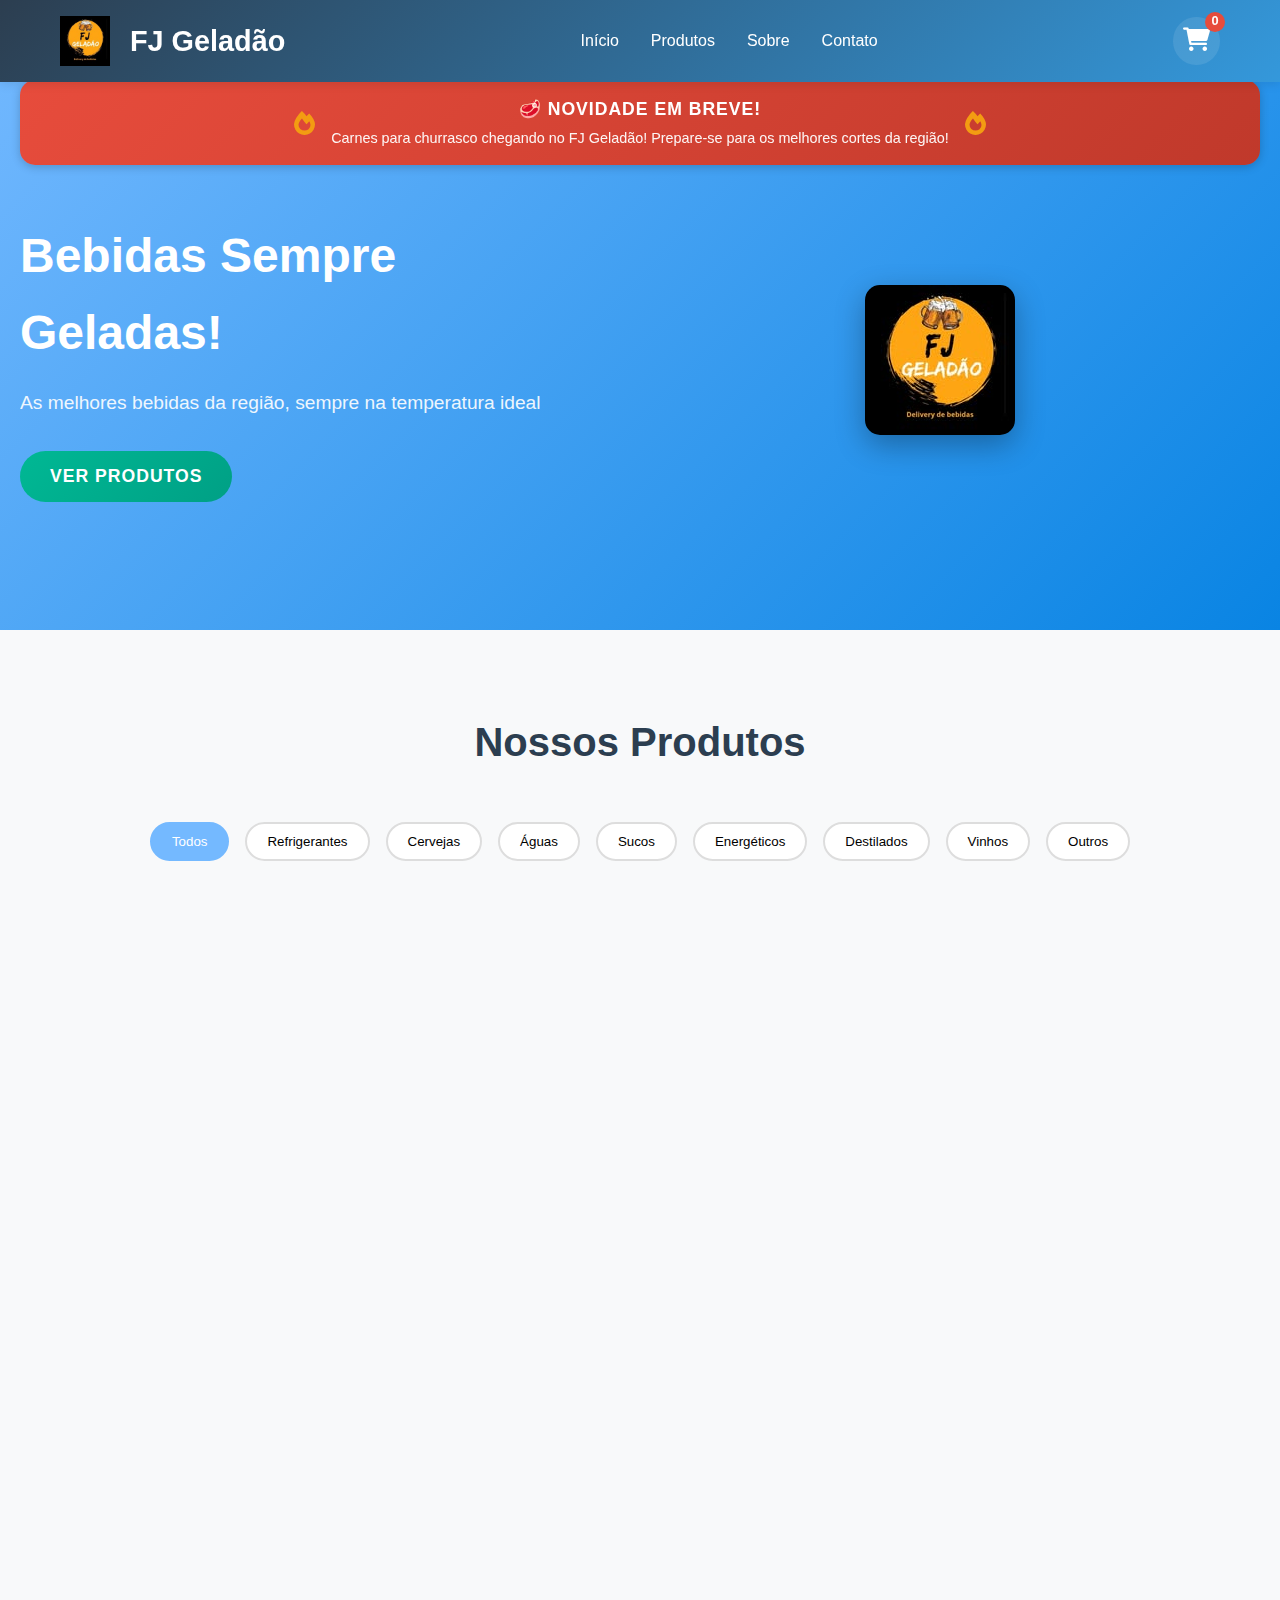
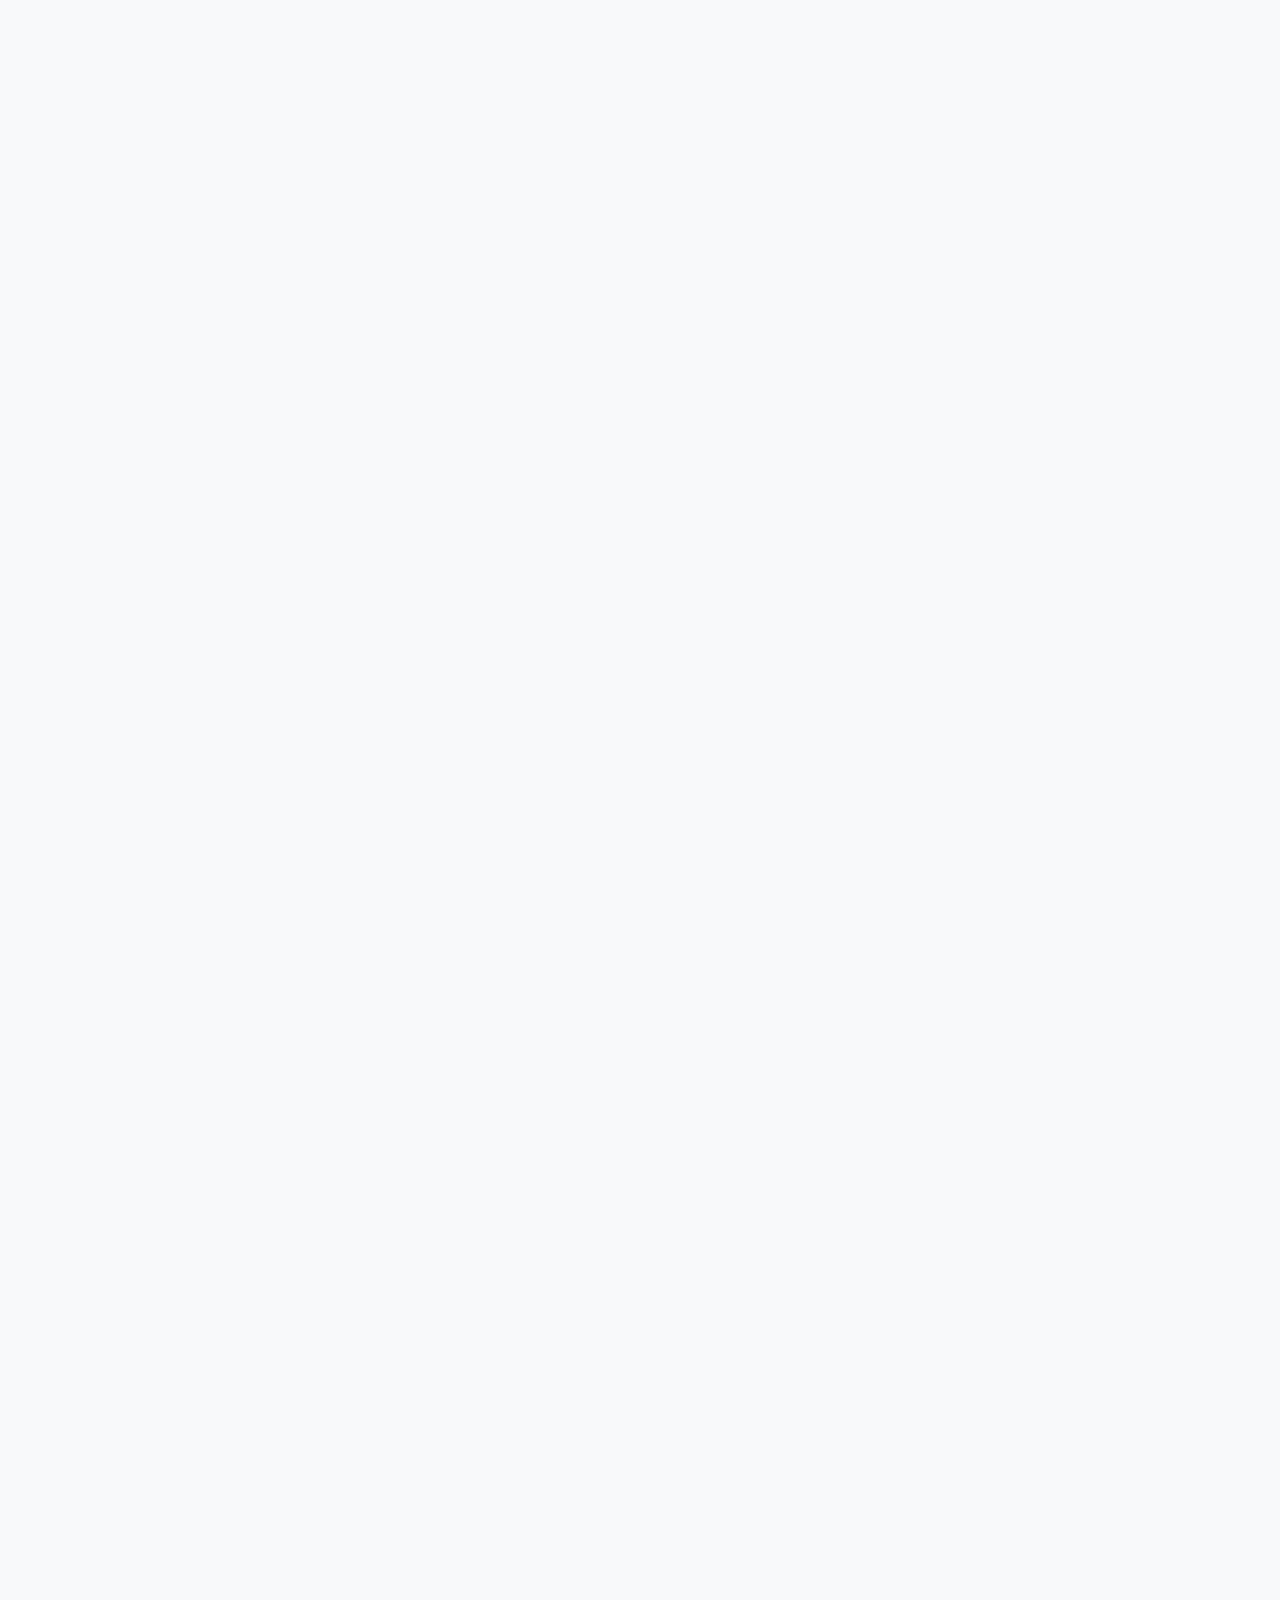
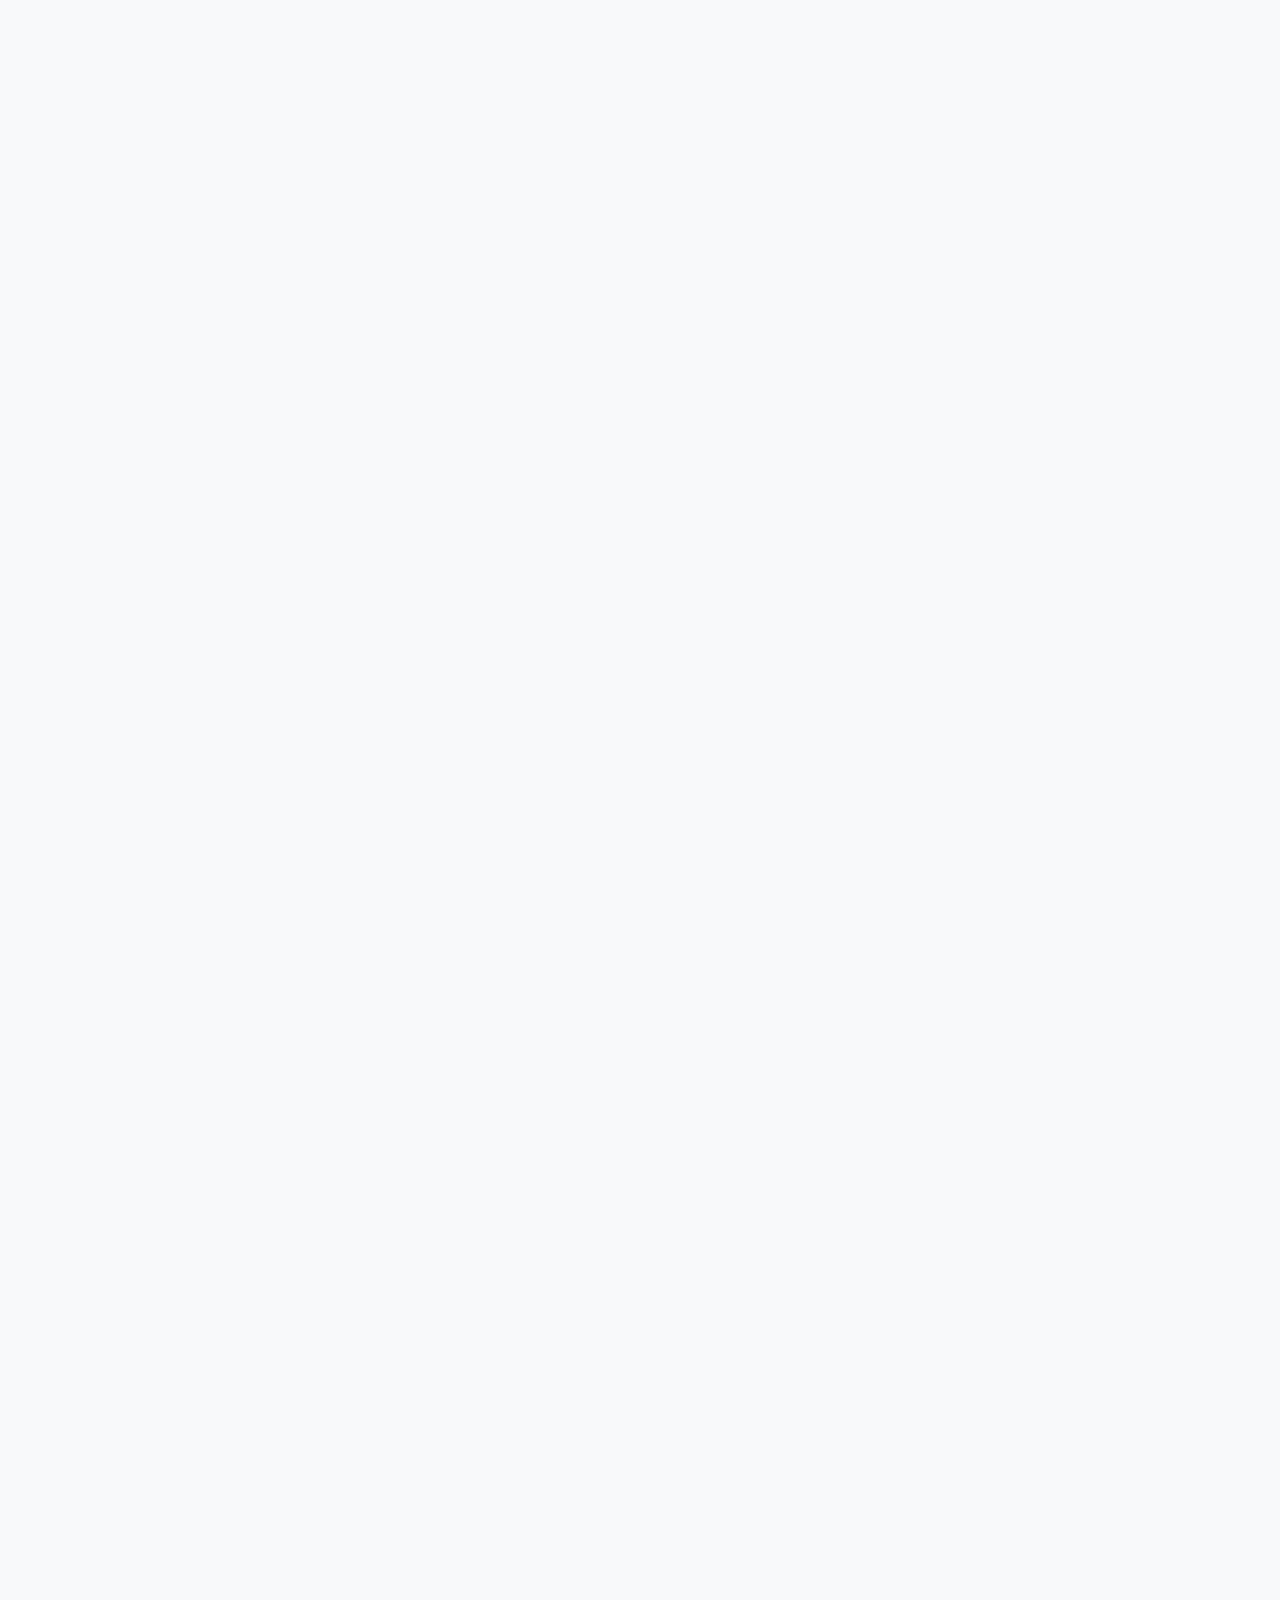
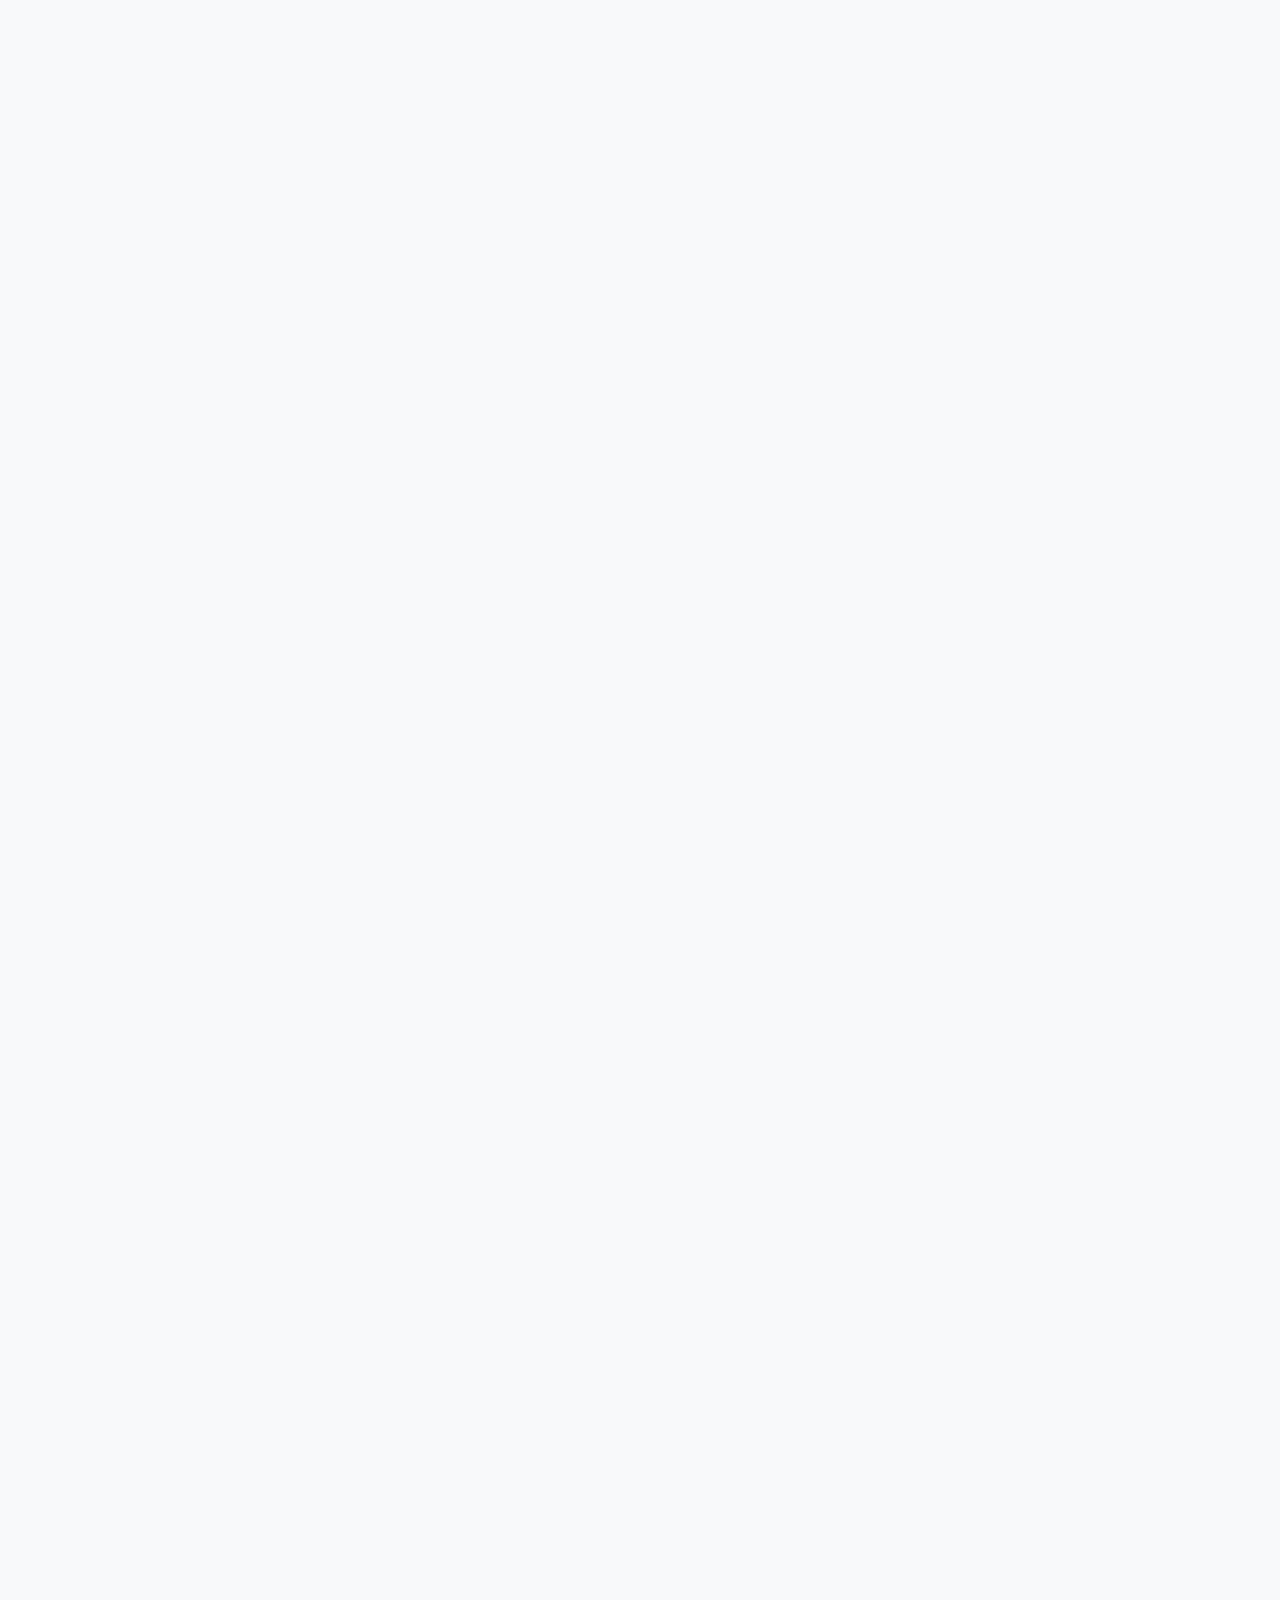
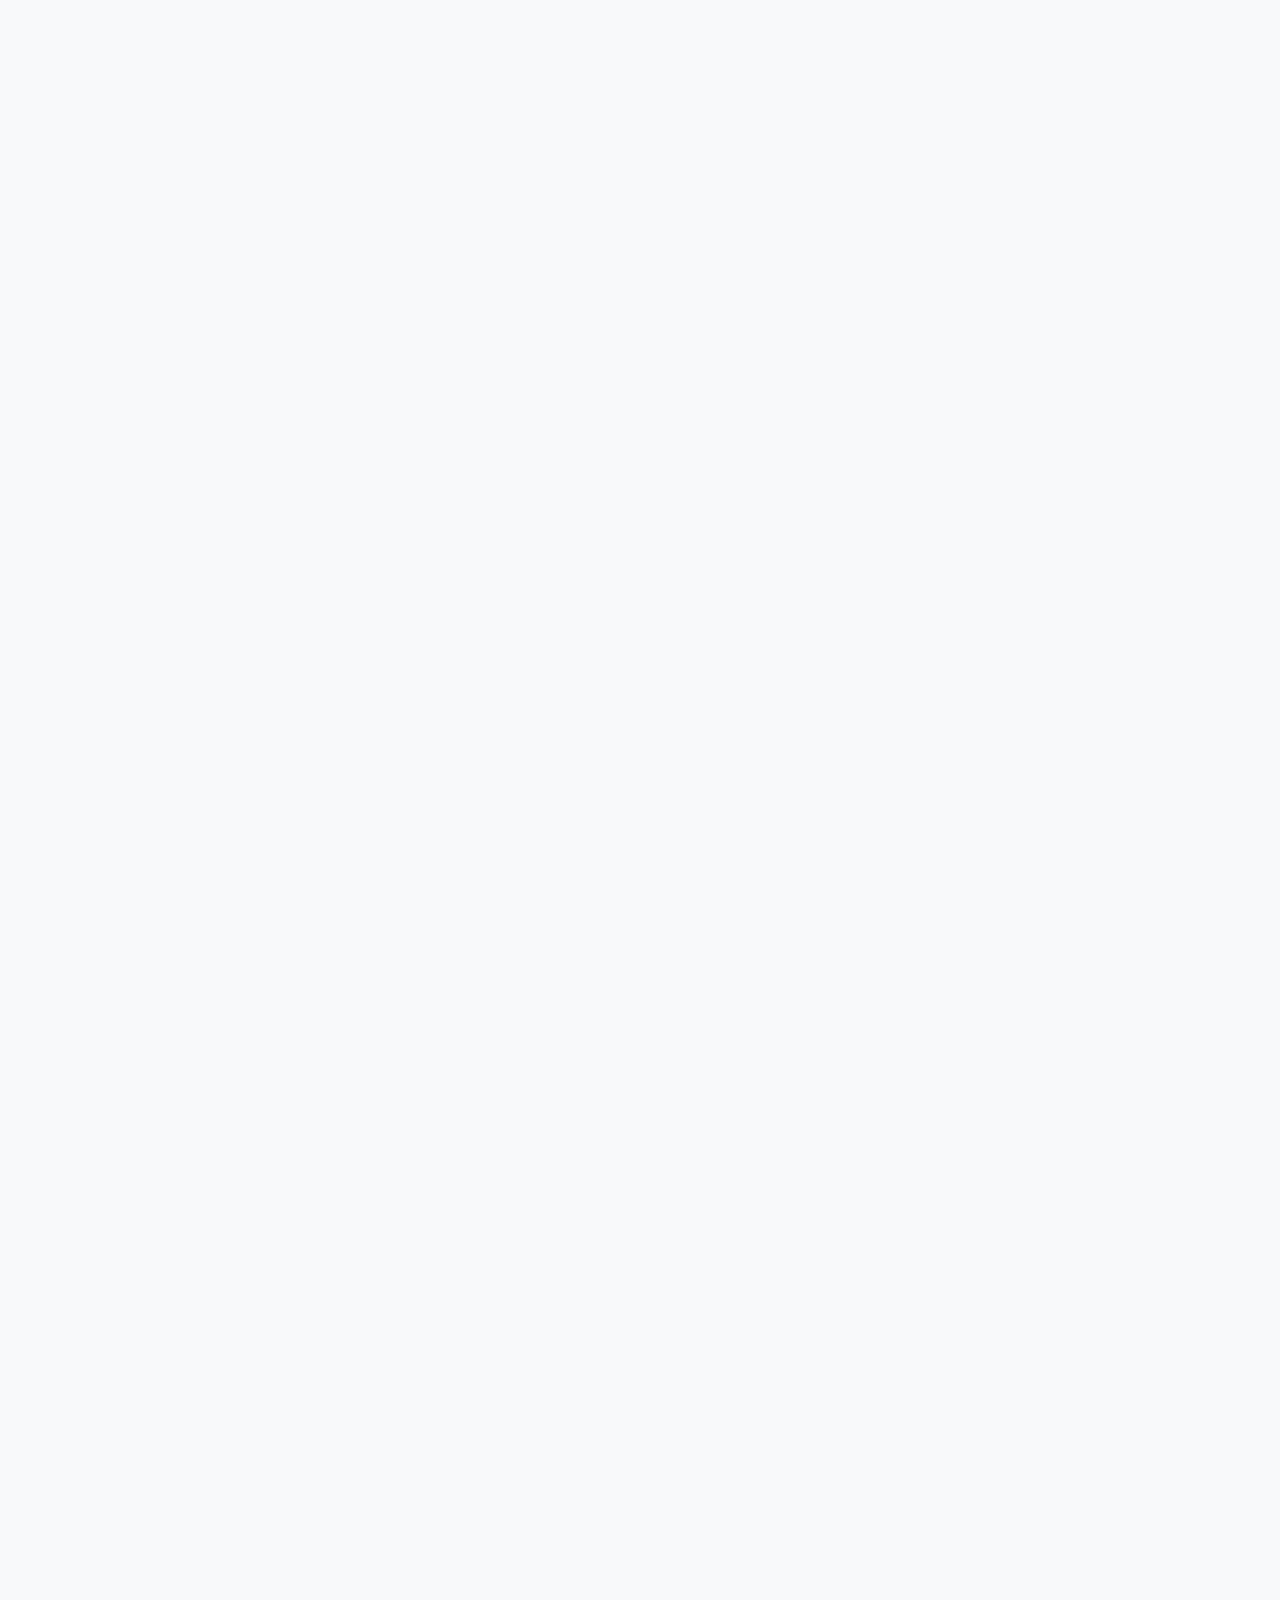
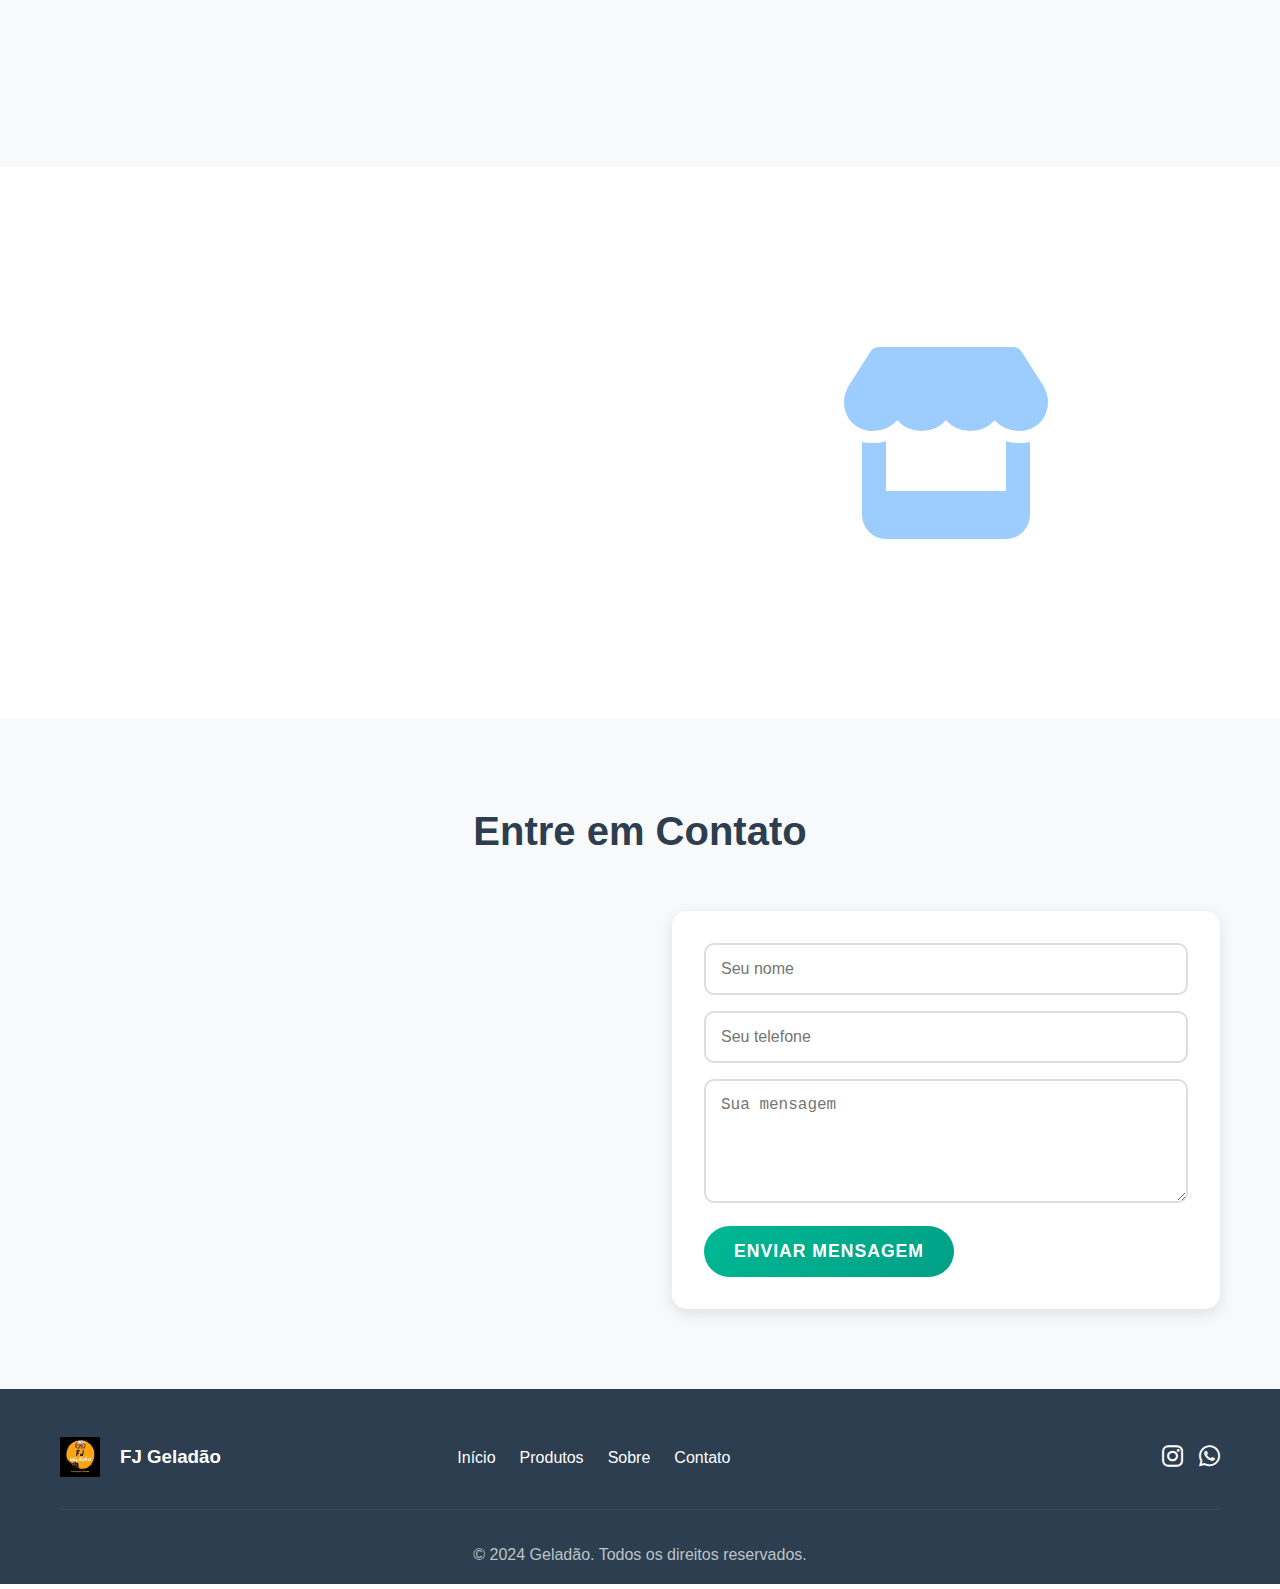
<file: index.html>
<!DOCTYPE html>
<html lang="pt-BR">

<head>
    <meta charset="UTF-8">
    <meta name="viewport" content="width=device-width, initial-scale=1.0">
    <title>Geladão - Bebidas Geladas</title>
    <link rel="stylesheet" href="src/css/stilo.css">
    <link href="https://cdnjs.cloudflare.com/ajax/libs/font-awesome/6.0.0/css/all.min.css" rel="stylesheet">
</head>

<body>
    <!-- Header -->
    <header class="header">
        <div class="container">
            <div class="logo">
                <img src="src/image/510305951_18052089899597905_1888439041580206738_n.jpg" alt="FJ Geladão Logo"
                    style="height: 50px; width: auto; margin-right: 10px;">
                <h1>FJ Geladão</h1>
            </div>
            <nav class="nav">
                <ul>
                    <li><a href="#home">Início</a></li>
                    <li><a href="#produtos">Produtos</a></li>
                    <li><a href="#sobre">Sobre</a></li>
                    <li><a href="#contato">Contato</a></li> 
                    
                </ul>
            </nav>
            <div class="carrinho">
                <i class="fas fa-shopping-cart"></i>
                <span class="carrinho-count">0</span>
            </div>
        </div>
    </header>

    <!-- Hero Section -->
    <section id="home" class="hero">
        <!-- Banner Promocional -->
        <div class="banner-promocional">
            <div class="container">
                <div class="banner-content">
                    <i class="fas fa-fire"></i>
                    <div class="banner-text">
                        <strong>🥩 NOVIDADE EM BREVE!</strong>
                        <span>Carnes para churrasco chegando no FJ Geladão! Prepare-se para os melhores cortes da
                            região!</span>
                    </div>
                    <i class="fas fa-fire"></i>
                </div>
            </div>
        </div>

        <div class="hero-content">
            <h2>Bebidas Sempre Geladas!</h2>
            <p>As melhores bebidas da região, sempre na temperatura ideal</p>
            <button class="btn-primary">Ver Produtos</button>
        </div>
        <div class="hero-image">
            <img src="src/image/510305951_18052089899597905_1888439041580206738_n.jpg" alt="FJ Geladão"
                style="max-width: 300px; height: auto; border-radius: 15px; box-shadow: 0 10px 30px rgba(0,0,0,0.3);">
        </div>
    </section>

    <!-- Produtos Section -->
    <section id="produtos" class="produtos">
        <div class="container">
            <h2>Nossos Produtos</h2>
            <div class="filtros">
                <button class="filtro-btn active" data-categoria="todos">Todos</button>
                <button class="filtro-btn" data-categoria="refrigerantes">Refrigerantes</button>
                <button class="filtro-btn" data-categoria="cervejas">Cervejas</button>
                <button class="filtro-btn" data-categoria="aguas">Águas</button>
                <button class="filtro-btn" data-categoria="sucos">Sucos</button>
                <button class="filtro-btn" data-categoria="energeticos">Energéticos</button>
                <button class="filtro-btn" data-categoria="destilados">Destilados</button>
                <button class="filtro-btn" data-categoria="vinhos">Vinhos</button>
                <button class="filtro-btn" data-categoria="outros">Outros</button>
            </div>

            <div class="produtos-grid">
                <!-- Refrigerantes -->
                <div class="produto-card" data-categoria="refrigerantes">
                    <div class="produto-image">
                        <img src="src/image/168673-1200-auto.webp" alt="Coca-Cola Pet 1L">
                    </div>
                    <h3>Coca-Cola Pet 1L</h3>
                    <p class="preco">R$ 8,50</p>
                    <button class="btn-comprar" data-produto="Coca-Cola Pet 1L" data-preco="8.50">
                        <i class="fas fa-cart-plus"></i> Adicionar
                    </button>
                </div>

                <div class="produto-card" data-categoria="refrigerantes">
                    <div class="produto-image">
                        <img src="src/image/168867-1200-auto.webp" alt="Pepsi Pet L1">
                    </div>
                    <h3>Pepsi Pet 1L</h3>
                    <p class="preco">R$ 7,00</p>
                    <button class="btn-comprar" data-produto="Pepsi Pet 1L" data-preco="7.00">
                        <i class="fas fa-cart-plus"></i> Adicionar
                    </button>
                </div>

                <div class="produto-card" data-categoria="refrigerantes">
                    <div class="produto-image">
                        <img src="src/image/168930-1200-auto.webp" alt="Guaraná Antarctica 1L">
                    </div>
                    <h3>Guaraná Pet 1L</h3>
                    <p class="preco">R$ 7,00</p>
                    <button class="btn-comprar" data-produto="Guaraná Pet 1L" data-preco="7.00">
                        <i class="fas fa-cart-plus"></i> Adicionar
                    </button>
                </div>
                <!-- Novos Refrigerantes -->
                <div class="produto-card" data-categoria="refrigerantes">
                    <div class="produto-image">
                        <img src="src/image/184447-1200-auto.webp" alt="Coca-Cola 2L">
                    </div>
                    <h3>Coca-Cola 2L</h3>
                    <p class="preco">R$ 13,00</p>
                    <button class="btn-comprar" data-produto="Coca-Cola 2L" data-preco="13.00">
                        <i class="fas fa-cart-plus"></i> Adicionar
                    </button>
                </div>

                <div class="produto-card" data-categoria="refrigerantes">
                    <div class="produto-image">
                        <img src="src/image/210692-1200-auto.webp" alt="Coca-Cola Lata 350">
                    </div>
                    <h3>Coca-Cola Lata</h3>
                    <p class="preco">R$ 5,00</p>
                    <button class="btn-comprar" data-produto="Coca-Cola Lata" data-preco="5.00">
                        <i class="fas fa-cart-plus"></i> Adicionar
                    </button>
                </div>

                <div class="produto-card" data-categoria="refrigerantes">
                    <div class="produto-image">
                        <img src="src/image/179006-1600-auto.webp" alt="">
                    </div>
                    <h3>Guaraná 2L</h3>
                    <p class="preco">R$ 11,00</p>
                    <button class="btn-comprar" data-produto="Guaraná 2L" data-preco="11.00">
                        <i class="fas fa-cart-plus"></i> Adicionar
                    </button>
                </div>
                <div class="produto-card" data-categoria="refrigerantes">
                    <div class="produto-image">
                        <img src="src/image/168710-1200-auto.webp" alt="Guaraná Lata">
                    </div>
                    <h3>Guaraná Lata</h3>
                    <p class="preco">R$ 4,00</p>
                    <button class="btn-comprar" data-produto="Guaraná Lata" data-preco="4.00">
                        <i class="fas fa-cart-plus"></i> Adicionar
                    </button>
                </div>
                <div class="produto-card" data-categoria="refrigerantes">
                    <div class="produto-image">
                        <img src="src/image/168705-1200-auto.webp" alt="Sprite Lata">
                    </div>
                    <h3>Sprite Lata</h3>
                    <p class="preco">R$ 4,00</p>
                    <button class="btn-comprar" data-produto="Sprite Lata" data-preco="4.00">
                        <i class="fas fa-cart-plus"></i> Adicionar
                    </button>
                </div>

                <!-- Cervejas -->
                <div class="produto-card" data-categoria="cervejas">
                    <div class="produto-image">
                        <img src="src/image/168385-1200-auto.webp" alt="Cerveja Skol Pilsen Lata 350ml">
                    </div>
                    <h3>Cerveja Skol Pilsen Lata 350ml</h3>
                    <p class="preco">R$ 4,00</p>
                    <div class="produto-opcoes">
                        <div class="opcao-tipo">
                            <label>
                                <input type="radio" name="tipo-Cerveja Skol Pilsen Lata 350ml" value="unidade" checked>
                                <span>Unidade</span>
                            </label>
                            <label>
                                <input type="radio" name="tipo-Cerveja Skol Pilsen Lata 350ml" value="fardo">
                                <span>Fardo (12 un)</span>
                            </label>
                        </div>
                        <p class="preco-fardo" style="display: none;">R$ 48,00</p>
                    </div>
                    <button class="btn-comprar" data-produto="Cerveja Skol Pilsen Lata 350ml" data-preco="4.00"
                        data-fardo-preco="48.00" data-fardo-qtd="1">
                        <i class="fas fa-cart-plus"></i> Adicionar
                    </button>
                </div>

                <div class="produto-card" data-categoria="cervejas">
                    <div class="produto-image">
                        <img src="src/image/168357-1200-auto.webp" alt="Cerveja Brahma Chopp Pilsen Lata 350ml">
                    </div>
                    <h3>Cerveja Brahma Chopp Pilsen Lata 350ml</h3>
                    <p class="preco">R$ 5,00</p>
                    <div class="produto-opcoes">
                        <div class="opcao-tipo">
                            <label>
                                <input type="radio" name="tipo-Cerveja Brahma Chopp Pilsen Lata 350ml" value="unidade"
                                    checked>
                                <span>Unidade</span>
                            </label>
                            <label>
                                <input type="radio" name="tipo-Cerveja Brahma Chopp Pilsen Lata 350ml" value="fardo">
                                <span>Fardo (12 un)</span>
                            </label>
                        </div>
                        <p class="preco-fardo" style="display: none;">R$ 60,00</p>
                    </div>
                    <button class="btn-comprar" data-produto="Cerveja Brahma Chopp Pilsen Lata 350ml" data-preco="5.00"
                        data-fardo-preco="60.00" data-fardo-qtd="1">
                        <i class="fas fa-cart-plus"></i> Adicionar
                    </button>
                </div>
                <div class="produto-card" data-categoria="cervejas">
                    <div class="produto-image">
                        <img src="src/image/168145-1200-auto.webp" alt="Cerveja Heineken Lata 350ml">
                    </div>
                    <h3>Cerveja Heineken Lata 350ml</h3>
                    <p class="preco">R$ 7,50</p>
                    <div class="produto-opcoes">
                        <div class="opcao-tipo">
                            <label>
                                <input type="radio" name="tipo-heineken-350ml" value="unidade" checked>
                                <span>Unidade</span>
                            </label>
                            <label>
                                <input type="radio" name="tipo-heineken-350ml" value="fardo">
                                <span>Fardo (12 un)</span>
                            </label>
                        </div>
                        <p class="preco-fardo" style="display: none;">R$ 90,00</p>
                    </div>
                    <button class="btn-comprar" data-produto="Cerveja Heineken Lata 350ml" data-preco="7.50"
                        data-fardo-preco="90.00" data-fardo-qtd="1">
                        <i class="fas fa-cart-plus"></i> Adicionar
                    </button>
                </div>
                <!-- Novas Cervejas Long Neck/Lata -->
                <div class="produto-card" data-categoria="cervejas">
                    <div class="produto-image">
                        <img src="src/image/heineken-long-neck-24und-330ml-s81mk7wlcl.webp" alt="Heineken 330ml">
                    </div>
                    <h3>Heineken 330ml</h3>
                    <p class="preco">R$ 7,50</p>
                    <div class="produto-opcoes">
                        <div class="opcao-tipo">
                            <label>
                                <input type="radio" name="tipo-heineken-330ml" value="unidade" checked>
                                <span>Unidade</span>
                            </label>
                            <label>
                                <input type="radio" name="tipo-heineken-330ml" value="fardo">
                                <span>Fardo (6 un)</span>
                            </label>
                        </div>
                        <p class="preco-fardo" style="display: none;">R$ 45,00</p>
                    </div>
                    <button class="btn-comprar" data-produto="Heineken 330ml" data-preco="7.50" data-fardo-preco="45.00"
                        data-fardo-qtd="1">
                        <i class="fas fa-cart-plus"></i> Adicionar
                    </button>
                </div>

                <div class="produto-card" data-categoria="cervejas">
                    <div class="produto-image">
                        <img src="src/image/197709_0.png" alt="Corona 330ml">
                    </div>
                    <h3>Corona 330ml</h3>
                    <p class="preco">R$ 8,00</p>
                    <div class="produto-opcoes">
                        <div class="opcao-tipo">
                            <label>
                                <input type="radio" name="tipo-corona-330ml" value="unidade" checked>
                                <span>Unidade</span>
                            </label>
                            <label>
                                <input type="radio" name="tipo-corona-330ml" value="fardo">
                                <span>Fardo (6 un)</span>
                            </label>
                        </div>
                        <p class="preco-fardo" style="display: none;">R$ 48,00</p>
                    </div>
                    <button class="btn-comprar" data-produto="Corona 330ml" data-preco="8.00" data-fardo-preco="48.00"
                        data-fardo-qtd="1">
                        <i class="fas fa-cart-plus"></i> Adicionar
                    </button>
                </div>

                <div class="produto-card" data-categoria="cervejas">
                    <div class="produto-image">
                        <img src="src/image/202384_0.png" alt="Stella 330ml">
                    </div>
                    <h3>Stella 330ml</h3>
                    <p class="preco">R$ 7,00</p>
                    <div class="produto-opcoes">
                        <div class="opcao-tipo">
                            <label>
                                <input type="radio" name="tipo-stella-330ml" value="unidade" checked>
                                <span>Unidade</span>
                            </label>
                            <label>
                                <input type="radio" name="tipo-stella-330ml" value="fardo">
                                <span>Fardo (6 un)</span>
                            </label>
                        </div>
                        <p class="preco-fardo" style="display: none;">R$ 42,00</p>
                    </div>
                    <button class="btn-comprar" data-produto="Stella 330ml" data-preco="7.00" data-fardo-preco="42.00"
                        data-fardo-qtd="1">
                        <i class="fas fa-cart-plus"></i> Adicionar
                    </button>
                </div>

                <div class="produto-card" data-categoria="cervejas">
                    <div class="produto-image">
                        <img src="src/image/6571c45a558925a4e88997f2.webp" alt="Budweiser 330ml">
                    </div>
                    <h3>Budweiser 330ml</h3>
                    <p class="preco">R$ 6,50</p>
                    <div class="produto-opcoes">
                        <div class="opcao-tipo">
                            <label>
                                <input type="radio" name="tipo-budweiser-330ml" value="unidade" checked>
                                <span>Unidade</span>
                            </label>
                            <label>
                                <input type="radio" name="tipo-budweiser-330ml" value="fardo">
                                <span>Fardo (6 un)</span>
                            </label>
                        </div>
                        <p class="preco-fardo" style="display: none;">R$ 39,00</p>
                    </div>
                    <button class="btn-comprar" data-produto="Budweiser 330ml" data-preco="6.50"
                        data-fardo-preco="39.00" data-fardo-qtd="1">
                        <i class="fas fa-cart-plus"></i> Adicionar
                    </button>
                </div>

                <div class="produto-card" data-categoria="cervejas">
                    <div class="produto-image">
                        <img src="src/image/17420.webp" alt="Devassa Lata">
                    </div>
                    <h3>Devassa Lata 350ml</h3>
                    <p class="preco">R$ 4,00</p>
                    <div class="produto-opcoes">
                        <div class="opcao-tipo">
                            <label>
                                <input type="radio" name="tipo-devassa-lata" value="unidade" checked>
                                <span>Unidade</span>
                            </label>
                            <label>
                                <input type="radio" name="tipo-devassa-lata" value="fardo">
                                <span>Fardo (12 un)</span>
                            </label>
                        </div>
                        <p class="preco-fardo" style="display: none;">R$ 48,00</p>
                    </div>
                    <button class="btn-comprar" data-produto="Devassa Lata 350ml" data-preco="4.00"
                        data-fardo-preco="48.00" data-fardo-qtd="1">
                        <i class="fas fa-cart-plus"></i> Adicionar
                    </button>
                </div>
                <div class="produto-card" data-categoria="cervejas">
                    <div class="produto-image">
                        <img src="src/image/bf33d89c87d6fff1d290c0791510c2d4.webp" alt="Boêmia Lata">
                    </div>
                    <h3>Boêmia Lata 350ml</h3>
                    <p class="preco">R$ 4,00</p>
                    <div class="produto-opcoes">
                        <div class="opcao-tipo">
                            <label>
                                <input type="radio" name="tipo-boemia-lata" value="unidade" checked>
                                <span>Unidade</span>
                            </label>
                            <label>
                                <input type="radio" name="tipo-boemia-lata" value="fardo">
                                <span>Fardo (12 un)</span>
                            </label>
                        </div>
                        <p class="preco-fardo" style="display: none;">R$ 48,00</p>
                    </div>
                    <button class="btn-comprar" data-produto="Boêmia Lata 350ml" data-preco="4.00"
                        data-fardo-preco="48.00" data-fardo-qtd="1">
                        <i class="fas fa-cart-plus"></i> Adicionar
                    </button>
                </div>

                <!-- Cervejas Retornáveis -->
                <div class="produto-card" data-categoria="cervejas">
                    <div class="produto-image">
                        <img src="src/image/7891149103300_2.webp" alt="Skol Retornável">
                    </div>
                    <h3>Skol Retornável</h3>
                    <p class="preco">R$ 4,00</p>
                    <div class="produto-opcoes">
                        <div class="opcao-tipo">
                            <label>
                                <input type="radio" name="tipo-Skol-retornavel" value="unidade" checked>
                                <span>Unidade</span>
                            </label>
                            <label>
                                <input type="radio" name="tipo-Skol-retornavel" value="fardo">
                                <span>Caixa (23 un)</span>
                            </label>
                        </div>
                        <p class="preco-fardo" style="display: none;">R$ 70,00</p>
                    </div>
                    <button class="btn-comprar" data-produto="Skol Retornável" data-preco="4.00"
                        data-fardo-preco="70.00" data-fardo-qtd="1">
                        <i class="fas fa-cart-plus"></i> Adicionar
                    </button>
                </div>

                <div class="produto-card" data-categoria="cervejas">
                    <div class="produto-image">
                        <img src="src/image/65d346d0cf413c271110468a.webp" alt="Brahma Chopp Retornável">
                    </div>
                    <h3>Brahma Chopp Retornável</h3>
                    <p class="preco">R$ 4,00</p>
                    <div class="produto-opcoes">
                        <div class="opcao-tipo">
                            <label>
                                <input type="radio" name="tipo-brahma-chopp-retornavel" value="unidade" checked>
                                <span>Unidade</span>
                            </label>
                            <label>
                                <input type="radio" name="tipo-brahma-chopp-retornavel" value="fardo">
                                <span>Caixa (23 un)</span>
                            </label>
                        </div>
                        <p class="preco-fardo" style="display: none;">R$ 70,00</p>
                    </div>
                    <button class="btn-comprar" data-produto="Brahma Chopp Retornável" data-preco="4.00"
                        data-fardo-preco="70.00" data-fardo-qtd="1">
                        <i class="fas fa-cart-plus"></i> Adicionar
                    </button>
                </div>

                <div class="produto-card" data-categoria="cervejas">
                    <div class="produto-image">
                        <img src="src/image/cerv_brahma_duplo_malte_300ml_24b709c7-ebea-4c3a-aaa6-1cf9dd6fd74b.jpg"
                            alt="Brahma Duplo Malte Retornável">
                    </div>
                    <h3>Brahma Duplo Malte Retornável</h3>
                    <p class="preco">R$ 4,50</p>
                    <div class="produto-opcoes">
                        <div class="opcao-tipo">
                            <label>
                                <input type="radio" name="tipo-brahma-duplo-malte-retornavel" value="unidade" checked>
                                <span>Unidade</span>
                            </label>
                            <label>
                                <input type="radio" name="tipo-brahma-duplo-malte-retornavel" value="fardo">
                                <span>Caixa (23 un)</span>
                            </label>
                        </div>
                        <p class="preco-fardo" style="display: none;">R$ 75,00</p>
                    </div>
                    <button class="btn-comprar" data-produto="Brahma Duplo Malte Retornável" data-preco="4.50"
                        data-fardo-preco="75.00" data-fardo-qtd="1">
                        <i class="fas fa-cart-plus"></i> Adicionar
                    </button>
                </div>

                <div class="produto-card" data-categoria="cervejas">
                    <div class="produto-image">
                        <img src="src/image/download.jpeg" alt="Boêmia Retornável">
                    </div>
                    <h3>Boêmia Retornável</h3>
                    <p class="preco">R$ 4,00</p>
                    <div class="produto-opcoes">
                        <div class="opcao-tipo">
                            <label>
                                <input type="radio" name="tipo-boemia-retornavel" value="unidade" checked>
                                <span>Unidade</span>
                            </label>
                            <label>
                                <input type="radio" name="tipo-boemia-retornavel" value="fardo">
                                <span>Caixa (23 un)</span>
                            </label>
                        </div>
                        <p class="preco-fardo" style="display: none;">R$ 70,00</p>
                    </div>
                    <button class="btn-comprar" data-produto="Boêmia Retornável" data-preco="4.00"
                        data-fardo-preco="70.00" data-fardo-qtd="1">
                        <i class="fas fa-cart-plus"></i> Adicionar
                    </button>
                </div>

                <div class="produto-card" data-categoria="cervejas">
                    <div class="produto-image">
                        <img src="src/image/cerv_devassa_lager_300ml_retornavel_22272402-4c53-4775-b2a0-af7ad5570e01.jpg"
                            alt="Devassa Retornável">
                    </div>
                    <h3>Devassa Retornável</h3>
                    <p class="preco">R$ 4,00</p>
                    <div class="produto-opcoes">
                        <div class="opcao-tipo">
                            <label>
                                <input type="radio" name="tipo-devassa-retornavel" value="unidade" checked>
                                <span>Unidade</span>
                            </label>
                            <label>
                                <input type="radio" name="tipo-devassa-retornavel" value="fardo">
                                <span>Caixa (23 un)</span>
                            </label>
                        </div>
                        <p class="preco-fardo" style="display: none;">R$ 70,00</p>
                    </div>
                    <button class="btn-comprar" data-produto="Devassa Retornável" data-preco="4.00"
                        data-fardo-preco="70.00" data-fardo-qtd="1">
                        <i class="fas fa-cart-plus"></i> Adicionar
                    </button>
                </div>

                <div class="produto-card" data-categoria="cervejas">
                    <div class="produto-image">
                        <img src="src/image/90_cerveja_amstel_300ml_retornavel_guarrafa_liquido_492_1_7ec5a2ac8ba6b710a084dc205c96e052.webp"
                            alt="Amstel Retornável">
                    </div>
                    <h3>Amstel Retornável</h3>
                    <p class="preco">R$ 4,00</p>
                    <div class="produto-opcoes">
                        <div class="opcao-tipo">
                            <label>
                                <input type="radio" name="tipo-amstel-retornavel" value="unidade" checked>
                                <span>Unidade</span>
                            </label>
                            <label>
                                <input type="radio" name="tipo-amstel-retornavel" value="fardo">
                                <span>Caixa (23 un)</span>
                            </label>
                        </div>
                        <p class="preco-fardo" style="display: none;">R$ 70,00</p>
                    </div>
                    <button class="btn-comprar" data-produto="Amstel Retornável" data-preco="4.00"
                        data-fardo-preco="70.00" data-fardo-qtd="1">
                        <i class="fas fa-cart-plus"></i> Adicionar
                    </button>
                </div>
                <!-- Águas -->
                <div class="produto-card" data-categoria="aguas">
                    <div class="produto-image">
                        <img src="src/image/171510-1200-auto.webp" alt="Água Mineral Crystal s/ Gás Pet 500ml">
                    </div>
                    <h3>Água Mineral Crystal s/ Gás Pet 500ml</h3>
                    <p class="preco">R$ 2,00</p>
                    <button class="btn-comprar" data-produto="Água Mineral Crystal s/ Gás Pet 500ml" data-preco="2.00">
                        <i class="fas fa-cart-plus"></i> Adicionar
                    </button>
                </div>

                <div class="produto-card" data-categoria="aguas">
                    <div class="produto-image">
                        <img src="src/image/190297-1200-auto.webp" alt="Água Mineral Crystal c/ Gás 500ml">
                    </div>
                    <h3>Água Mineral Crystal c/ Gás 500ml</h3>
                    <p class="preco">R$ 3,50</p>
                    <button class="btn-comprar" data-produto="Água Mineral Crystal c/ Gás 500ml" data-preco="2.50">
                        <i class="fas fa-cart-plus"></i> Adicionar
                    </button>
                </div>

                <!-- Energéticos / Drinks Prontos -->
                <div class="produto-card" data-categoria="energeticos">
                    <div class="produto-image">
                        <img src="src/image/NIGTH-POWER-ENERGETICO-1024x1024.png" alt="Night Power 2L">
                    </div>
                    <h3>Night Power 2L</h3>
                    <p class="preco">R$ 15,00</p>
                    <button class="btn-comprar" data-produto="Night Power 2L" data-preco="15.00">
                        <i class="fas fa-cart-plus"></i> Adicionar
                    </button>
                </div>

                <div class="produto-card" data-categoria="energeticos">
                    <div class="produto-image">
                        <img src="src/image/210894-1200-auto.webp" alt="Bally Melancia 2L">
                    </div>
                    <h3>Bally Melancia 2L</h3>
                    <p class="preco">R$ 20,00</p>
                    <button class="btn-comprar" data-produto="Bally Melancia 2L" data-preco="20.00">
                        <i class="fas fa-cart-plus"></i> Adicionar
                    </button>
                </div>

                <div class="produto-card" data-categoria="energeticos">
                    <div class="produto-image">
                        <img src="src/image/210878-1200-auto.webp" alt="Bally Maçã Verde 2L">
                    </div>
                    <h3>Bally Maçã Verde 2L</h3>
                    <p class="preco">R$ 20,00</p>
                    <button class="btn-comprar" data-produto="Bally Maçã Verde 2L" data-preco="20.00">
                        <i class="fas fa-cart-plus"></i> Adicionar
                    </button>
                </div>

                <div class="produto-card" data-categoria="energeticos">
                    <div class="produto-image">
                        <img src="src/image/210181-1200-auto.webp" alt="Bally Tropical 2L">
                    </div>
                    <h3>Bally Tropical 2L</h3>
                    <p class="preco">R$ 20,00</p>
                    <button class="btn-comprar" data-produto="Bally Tropical 2L" data-preco="20.00">
                        <i class="fas fa-cart-plus"></i> Adicionar
                    </button>
                </div>

                <!-- Outros (Gelo e Água adicional) -->
                <div class="produto-card" data-categoria="outros">
                    <div class="produto-image">
                        <i class="fas fa-snowflake" style="font-size: 4rem; color: #74b9ff;"></i>
                    </div>
                    <h3>Gelo</h3>
                    <p class="preco">R$ 10,00</p>
                    <button class="btn-comprar" data-produto="Gelo" data-preco="3.00">
                        <i class="fas fa-cart-plus"></i> Adicionar
                    </button>
                </div>

                <div class="produto-card" data-categoria="outros">
                    <div class="produto-image">
                        <i class="fas fa-tint" style="font-size: 4rem; color: #74b9ff;"></i>
                    </div>
                    <h3>Água</h3>
                    <p class="preco">R$ 2,50</p>
                    <button class="btn-comprar" data-produto="Água" data-preco="1.50">
                        <i class="fas fa-cart-plus"></i> Adicionar
                    </button>
                </div>

                <div class="produto-card" data-categoria="outros">
                    <div class="produto-image">
                        <i class="fas fa-fire" style="font-size: 4rem; color: #74b9ff;"></i>
                    </div>
                    <h3>Carvão</h3>
                    <p class="preco">R$ 13,00</p>
                    <button class="btn-comprar" data-produto="Carvão" data-preco="13.00">
                        <i class="fas fa-cart-plus"></i> Adicionar
                    </button>
                </div>

                <!-- Sucos -->
                <!-- <div class="produto-card" data-categoria="sucos">
                    <div class="produto-image">
                        <img src="src/image/Tampico-Citricos-330ml-640w.webp" alt="Suco de Laranja 330ml">
                    </div>
                    <h3>Suco de Laranja 330ml</h3>
                    <p class="preco">R$ 5,00</p>
                    <button class="btn-comprar" data-produto="Suco de Laranja 300ml" data-preco="5.00">
                        <i class="fas fa-cart-plus"></i> Adicionar
                    </button>
                </div>

                <div class="produto-card" data-categoria="sucos">
                    <div class="produto-image">
                        <img src="src/image/641618---suco-del-valle-uva-300ml.webp" alt="Suco de Uva 300ml">
                    </div>
                    <h3>Suco de Uva 300ml</h3>
                    <p class="preco">R$ 5,50</p>
                    <button class="btn-comprar" data-produto="Suco de Uva 300ml" data-preco="5.50">
                        <i class="fas fa-cart-plus"></i> Adicionar
                    </button>
                </div> -->

                <!-- Destilados - Vodka -->
                <div class="produto-card" data-categoria="destilados">
                    <div class="produto-image">
                        <img src="src/image/178705-1200-auto.webp" alt="Smirnoff">
                    </div>
                    <h3>Smirnoff</h3>
                    <p class="preco">R$ 50,00</p>
                    <button class="btn-comprar" data-produto="Smirnoff" data-preco="50.00">
                        <i class="fas fa-cart-plus"></i> Adicionar
                    </button>
                </div>

                <div class="produto-card" data-categoria="destilados">
                    <div class="produto-image">
                        <img src="src/image/178957-1200-auto.webp" alt="Absolut">
                    </div>
                    <h3>Absolut</h3>
                    <p class="preco">R$ 89,90</p>
                    <button class="btn-comprar" data-produto="Absolut" data-preco="89.90">
                        <i class="fas fa-cart-plus"></i> Adicionar
                    </button>
                </div>

                <!-- Destilados - Gin -->
                <div class="produto-card" data-categoria="destilados">
                    <div class="produto-image">
                        <img src="src/image/2748008117_1_xlarge.webp" alt="">
                    </div>
                    <h3>Gin Rocks</h3>
                    <p class="preco">R$ 45,00</p>
                    <button class="btn-comprar" data-produto="Gin Rocks" data-preco="45.00">
                        <i class="fas fa-cart-plus"></i> Adicionar
                    </button>
                </div>

                <div class="produto-card" data-categoria="destilados">
                    <div class="produto-image">
                        <img src="src/image/210157-1200-auto.webp" alt="">
                    </div>
                    <h3>Gin Beefeater</h3>
                    <p class="preco">R$ 99,00</p>
                    <button class="btn-comprar" data-produto="Gin Beefeater" data-preco="99.00">
                        <i class="fas fa-cart-plus"></i> Adicionar
                    </button>
                </div>

                <!-- Destilados - Whisky -->
                <div class="produto-card" data-categoria="destilados">
                    <div class="produto-image">
                        <img src="src/image/whisky-black---white-1l-24aywoppos.webp" alt="Black & White">
                    </div>
                    <h3>Black & White</h3>
                    <p class="preco">R$ 69,00</p>
                    <button class="btn-comprar" data-produto="Black & White" data-preco="69.00">
                        <i class="fas fa-cart-plus"></i> Adicionar
                    </button>
                </div>

                <div class="produto-card" data-categoria="destilados">
                    <div class="produto-image">
                        <img src="src/image/29095838_1_xlarge.webp" alt="Red Label">
                    </div>
                    <h3>Red Label</h3>
                    <p class="preco">R$ 89,90</p>
                    <button class="btn-comprar" data-produto="Red Label" data-preco="89.90">
                        <i class="fas fa-cart-plus"></i> Adicionar
                    </button>
                </div>

                <div class="produto-card" data-categoria="destilados">
                    <div class="produto-image">
                        <img src="src/image/215596-1200-auto.webp" alt="Ballantine's">
                    </div>
                    <h3>Ballantine's</h3>
                    <p class="preco">R$ 74,99</p>
                    <button class="btn-comprar" data-produto="Ballantine's" data-preco="74.99">
                        <i class="fas fa-cart-plus"></i> Adicionar
                    </button>
                </div>

                <div class="produto-card" data-categoria="destilados">
                    <div class="produto-image">
                        <img src="src/image/259209-1.webp" alt="Jack Daniel's N° 7">
                    </div>
                    <h3>Jack Daniel's N° 7</h3>
                    <p class="preco">R$ 130,00</p>
                    <button class="btn-comprar" data-produto="Jack Daniel's N° 7" data-preco="130.00">
                        <i class="fas fa-cart-plus"></i> Adicionar
                    </button>
                </div>

                <div class="produto-card" data-categoria="destilados">
                    <div class="produto-image">
                        <img src="src/image/259206-1.webp" alt="Jack Daniel's Maçã Verde">
                    </div>
                    <h3>Jack Daniel's Maçã Verde</h3>
                    <p class="preco">R$ 140,00</p>
                    <button class="btn-comprar" data-produto="Jack Daniel's Maçã Verde" data-preco="140.00">
                        <i class="fas fa-cart-plus"></i> Adicionar
                    </button>
                </div>

                <div class="produto-card" data-categoria="destilados">
                    <div class="produto-image">
                        <img src="src/image/chivas-regal-whisky-12-anos-escoc-s-mgok3mke91.webp" alt="Chivas Regal">
                    </div>
                    <h3>Chivas Regal</h3>
                    <p class="preco">R$ 130,00</p>
                    <button class="btn-comprar" data-produto="Chivas Regal" data-preco="130.00">
                        <i class="fas fa-cart-plus"></i> Adicionar
                    </button>
                </div>

                <!-- Destilados - Cachaça -->
                <div class="produto-card" data-categoria="destilados">
                    <div class="produto-image">
                        <img src="src/image/196375-1200-auto.webp" alt="Ypióca Ouro">
                    </div>
                    <h3>Ypióca Ouro</h3>
                    <p class="preco">R$ 24,99</p>
                    <button class="btn-comprar" data-produto="Ypióca Ouro" data-preco="24.99">
                        <i class="fas fa-cart-plus"></i> Adicionar
                    </button>
                </div>

                <div class="produto-card" data-categoria="destilados">
                    <div class="produto-image">
                        <img src="src/image/196409-1200-auto.webp" alt="Ypióca Prata">
                    </div>
                    <h3>Ypióca Prata</h3>
                    <p class="preco">R$ 20,00</p>
                    <button class="btn-comprar" data-produto="Ypióca Prata" data-preco="20.00">
                        <i class="fas fa-cart-plus"></i> Adicionar
                    </button>
                </div>

                <div class="produto-card" data-categoria="destilados">
                    <div class="produto-image">
                        <img src="src/image/c23c440b8d020cbc821ac04c51c612a6 (1).webp" alt="Cavalo Branco">
                    </div>
                    <h3>Cavalo Branco</h3>
                    <p class="preco">R$ 74,99</p>
                    <button class="btn-comprar" data-produto="Cavalo Branco" data-preco="74.99">
                        <i class="fas fa-cart-plus"></i> Adicionar
                    </button>
                </div>

                <!-- Vinhos -->
                <div class="produto-card" data-categoria="vinhos">
                    <div class="produto-image">
                        <img src="src/image/Frame-4-3.webp" alt="Vinho São Braz">
                    </div>
                    <h3>Vinho São Braz</h3>
                    <p class="preco">R$ 10,00</p>
                    <button class="btn-comprar" data-produto="Vinho São Braz" data-preco="10.00">
                        <i class="fas fa-cart-plus"></i> Adicionar
                    </button>
                </div>

                <div class="produto-card" data-categoria="vinhos">
                    <div class="produto-image">
                        <img src="src/image/vinho-tinto-quinta-do-morgado-1l-u2ooljmkwm.webp"
                            alt="Vinho Quinta do Morgado">
                    </div>
                    <h3>Vinho Quinta do Morgado</h3>
                    <p class="preco">R$ 20,00</p>
                    <button class="btn-comprar" data-produto="Vinho Quinta do Morgado" data-preco="20.00">
                        <i class="fas fa-cart-plus"></i> Adicionar
                    </button>
                </div>
            </div>
        </div>
    </section>

    <!-- Sobre Section -->
    <section id="sobre" class="sobre">
        <div class="container">
            <div class="sobre-content">
                <div class="sobre-text">
                    <h2>Sobre o Geladão</h2>
                    <p>Há mais de 10 anos servindo a comunidade com as melhores bebidas sempre geladas. Nosso geladão
                        mantém todas as bebidas na temperatura ideal para refrescar seu dia.</p>
                    <ul>
                        <li><i class="fas fa-check"></i> Bebidas sempre geladas</li>
                        <li><i class="fas fa-check"></i> Preços justos</li>
                        <li><i class="fas fa-check"></i> Atendimento de qualidade</li>
                        <li><i class="fas fa-check"></i> Variedade de produtos</li>
                    </ul>
                </div>
                <div class="sobre-image">
                    <i class="fas fa-store"></i>
                </div>
            </div>
        </div>
    </section>

    <!-- Contato Section -->
    <section id="contato" class="contato">
        <div class="container">
            <h2>Entre em Contato</h2>
            <div class="contato-content">
                <div class="contato-info">
                    <div class="info-item">
                        <i class="fas fa-map-marker-alt"></i>
                        <div>
                            <h3>Endereço</h3>
                            <p>Rua Porto Príncipe, 817<br>Prq Santa Rosa -Fortaleza-Ce</p>
                        </div>
                    </div>
                    <div class="info-item">
                        <i class="fas fa-phone"></i>
                        <div>
                            <h3>Telefone</h3>
                            <p>+55 (85) 9964-21255</p>
                        </div>
                    </div>
                    <div class="info-item">
                        <i class="fas fa-clock"></i>
                        <div>
                            <h3>Horário</h3>
                            <p>Segunda a Domingo<br>8h às 22h</p>
                        </div>
                    </div>
                </div>
                <div class="contato-form">
                    <form id="form-contato">
                        <input type="text" placeholder="Seu nome" required>
                        <input type="tel" placeholder="Seu telefone" required>
                        <textarea placeholder="Sua mensagem" rows="5" required></textarea>
                        <button type="submit" class="btn-primary">Enviar Mensagem</button>
                    </form>
                </div>
            </div>
        </div>
    </section>

    <!-- Footer -->
    <footer class="footer">
        <div class="container">
            <div class="footer-content">
                <div class="footer-logo">
                    <img src="src/image/510305951_18052089899597905_1888439041580206738_n.jpg" alt="FJ Geladão Logo"
                        style="height: 40px; width: auto; margin-right: 10px;">
                    <h3>FJ Geladão</h3>
                </div>
                <div class="footer-links">
                    <a href="#home">Início</a>
                    <a href="#produtos">Produtos</a>
                    <a href="#sobre">Sobre</a>
                    <a href="#contato">Contato</a>
                </div>
                <div class="footer-social">
                    <a href="https://www.instagram.com/fjgeladaoo/"><i class="fab fa-instagram"></i></a>
                    <a href="https://wa.me/558596647342?text=Quero+fazer+meu+pedido%21"><i
                            class="fab fa-whatsapp"></i></a>
                </div>
            </div>
            <div class="footer-bottom">
                <p>&copy; 2024 Geladão. Todos os direitos reservados.</p>
            </div>
        </div>
    </footer>

    <!-- Carrinho Modal -->
    <div id="carrinho-modal" class="modal">
        <div class="modal-content">
            <div class="modal-header">
                <h3>Seu Carrinho</h3>
                <span class="close">&times;</span>
            </div>
            <div class="modal-body">
                <div id="carrinho-items">
                    <p style="text-align: center; color: #666;">Seu carrinho está vazio</p>
                </div>

                <!-- Opções de Entrega -->
                <div class="entrega-opcoes">
                    <h4><i class="fas fa-truck"></i> Opções de Entrega</h4>
                    <div class="entrega-radio-group">
                        <label class="radio-option">
                            <input type="radio" name="entrega" value="retirada" checked>
                            <span class="radio-custom"></span>
                            <div class="option-info">
                                <strong>Retirar no Local</strong>
                                <small>Grátis - Rua Porto Príncipe, 817</small>
                            </div>
                        </label>
                        <label class="radio-option">
                            <input type="radio" name="entrega" value="entrega">
                            <span class="radio-custom"></span>
                            <div class="option-info">
                                <strong>Entrega em Domicílio</strong>
                                <small>Taxa: R$ <span id="taxa-entrega">5,00</span></small>
                            </div>
                        </label>
                    </div>
                </div>

                <!-- Opções de Pagamento -->
                <div class="pagamento-opcoes">
                    <h4><i class="fas fa-credit-card"></i> Forma de Pagamento</h4>
                    <div class="pagamento-radio-group">
                        <label class="radio-option">
                            <input type="radio" name="pagamento" value="dinheiro" checked>
                            <span class="radio-custom"></span>
                            <div class="option-info">
                                <strong>Dinheiro</strong>
                                <small>Pagamento na entrega/retirada</small>
                            </div>
                        </label>
                        <label class="radio-option">
                            <input type="radio" name="pagamento" value="pix">
                            <span class="radio-custom"></span>
                            <div class="option-info">
                                <strong>PIX</strong>
                                <small>Pagamento instantâneo</small>
                            </div>
                        </label>
                        <label class="radio-option">
                            <input type="radio" name="pagamento" value="cartao">
                            <span class="radio-custom"></span>
                            <div class="option-info">
                                <strong>Cartão</strong>
                                <small>Débito ou crédito na entrega</small>
                            </div>
                        </label>
                    </div>
                </div>

                <!-- Campo para troco (aparece apenas se dinheiro selecionado) -->
                <div id="troco-section" class="troco-section" style="display: block;">
                    <label for="troco-input">Troco para quanto?</label>
                    <input type="number" id="troco-input" placeholder="Ex: 50,00" step="0.01" min="0">
                </div>

                <!-- Campo para endereço (aparece apenas se entrega selecionada) -->
                <div id="endereco-section" class="endereco-section" style="display: none;">
                    <label for="endereco-input">Endereço para entrega:</label>
                    <textarea id="endereco-input" placeholder="Digite seu endereço completo..." rows="3"></textarea>
                </div>

                <div class="carrinho-resumo">
                    <div class="resumo-linha">
                        <span>Subtotal:</span>
                        <span>R$ <span id="subtotal-preco">0,00</span></span>
                    </div>
                    <div class="resumo-linha" id="taxa-entrega-linha" style="display: none;">
                        <span>Taxa de entrega:</span>
                        <span>R$ <span id="valor-taxa-entrega">5,00</span></span>
                    </div>
                    <div class="resumo-linha total-linha">
                        <strong>Total: R$ <span id="total-preco">0,00</span></strong>
                    </div>
                </div>
            </div>
            <div class="modal-footer">
                <button class="btn-primary" id="finalizar-pedido">
                    <i class="fas fa-whatsapp"></i> Finalizar Pedido
                </button>
            </div>
        </div>
    </div>

    <script src="src/js/script.js"></script>
</body>

</html>
</file>
<file: src/css/stilo.css>
/* Reset e configurações básicas */
* {
    margin: 0;
    padding: 0;
    box-sizing: border-box;
}

body {
    font-family: 'Arial', sans-serif;
    line-height: 1.6;
    color: #333;
    overflow-x: hidden;
}

.container {
    max-width: 1200px;
    margin: 0 auto;
    padding: 0 20px;
}

/* Header */
.header {
    background: linear-gradient(135deg, #2c3e50, #3498db);
    color: white;
    padding: 1rem 0;
    position: fixed;
    width: 100%;
    top: 0;
    z-index: 1000;
    box-shadow: 0 2px 10px rgba(0,0,0,0.1);
}

/* Banner Promocional */
.banner-promocional {
    background: linear-gradient(135deg, #e74c3c, #c0392b);
    color: white;
    padding: 15px 0;
    position: fixed;
    width: calc(100% - 40px);
    top: 80px;
    left: 20px;
    z-index: 999;
    box-shadow: 0 2px 10px rgba(0,0,0,0.2);
    animation: bannerPulse 2s ease-in-out infinite alternate;
    border-radius: 15px;
    transition: transform 0.1s ease-out;
}

.banner-content {
    display: flex;
    align-items: center;
    justify-content: center;
    gap: 1rem;
    text-align: center;
}

.banner-content i {
    font-size: 1.5rem;
    color: #f39c12;
    animation: fireFlicker 1.5s ease-in-out infinite alternate;
}

.banner-text {
    display: flex;
    flex-direction: column;
    gap: 0.25rem;
}

.banner-text strong {
    font-size: 1.1rem;
    font-weight: bold;
    text-transform: uppercase;
    letter-spacing: 1px;
}

.banner-text span {
    font-size: 0.9rem;
    opacity: 0.95;
}

@keyframes bannerPulse {
    0% { background: linear-gradient(135deg, #e74c3c, #c0392b); }
    100% { background: linear-gradient(135deg, #c0392b, #e74c3c); }
}

@keyframes fireFlicker {
    0% { transform: scale(1) rotate(-2deg); }
    100% { transform: scale(1.1) rotate(2deg); }
}

.header .container {
    display: flex;
    justify-content: space-between;
    align-items: center;
}

.logo {
    display: flex;
    align-items: center;
    gap: 10px;
}

.logo i {
    font-size: 2rem;
    color: #74b9ff;
}

.logo h1 {
    font-size: 1.8rem;
    font-weight: bold;
}

.nav ul {
    display: flex;
    list-style: none;
    gap: 2rem;
}

.nav a {
    color: white;
    text-decoration: none;
    font-weight: 500;
    transition: color 0.3s ease;
}

.nav a:hover {
    color: #74b9ff;
}

.carrinho {
    position: relative;
    cursor: pointer;
    padding: 10px;
    border-radius: 50%;
    background: rgba(255,255,255,0.1);
    transition: background 0.3s ease;
}

.carrinho:hover {
    background: rgba(255,255,255,0.2);
}

.carrinho i {
    font-size: 1.5rem;
}

.carrinho-count {
    position: absolute;
    top: -5px;
    right: -5px;
    background: #e74c3c;
    color: white;
    border-radius: 50%;
    width: 20px;
    height: 20px;
    display: flex;
    align-items: center;
    justify-content: center;
    font-size: 0.8rem;
    font-weight: bold;
}

/* Hero Section */
.hero {
    background: linear-gradient(135deg, #74b9ff, #0984e3);
    color: white;
    padding: 170px 0 80px; /* Ajustado para acomodar banner + header */
    display: flex;
    align-items: center;
    justify-content: space-between;
    min-height: 70vh;
}

.hero-content {
    flex: 1;
    max-width: 600px;
    padding: 0 20px;
}

.hero-content h2 {
    font-size: 3rem;
    margin-bottom: 1rem;
    animation: slideInLeft 1s ease;
}

.hero-content p {
    font-size: 1.2rem;
    margin-bottom: 2rem;
    opacity: 0.9;
    animation: slideInLeft 1s ease 0.2s both;
}

.hero-image {
    flex: 1;
    display: flex;
    justify-content: center;
    align-items: center;
}

.hero-image i {
    font-size: 15rem;
    opacity: 0.3;
    animation: float 3s ease-in-out infinite;
}

.btn-primary {
    background: linear-gradient(135deg, #00b894, #00a085);
    color: white;
    border: none;
    padding: 15px 30px;
    font-size: 1.1rem;
    border-radius: 50px;
    cursor: pointer;
    transition: all 0.3s ease;
    font-weight: 600;
    text-transform: uppercase;
    letter-spacing: 1px;
}

.btn-primary:hover {
    transform: translateY(-2px);
    box-shadow: 0 10px 20px rgba(0,184,148,0.3);
}

/* Produtos Section */
.produtos {
    padding: 80px 0;
    background: #f8f9fa;
}

.produtos h2 {
    text-align: center;
    font-size: 2.5rem;
    margin-bottom: 3rem;
    color: #2c3e50;
}

.filtros {
    display: flex;
    justify-content: center;
    gap: 1rem;
    margin-bottom: 3rem;
    flex-wrap: wrap;
}

.filtro-btn {
    background: white;
    border: 2px solid #ddd;
    padding: 10px 20px;
    border-radius: 25px;
    cursor: pointer;
    transition: all 0.3s ease;
    font-weight: 500;
}

.filtro-btn:hover,
.filtro-btn.active {
    background: #74b9ff;
    color: white;
    border-color: #74b9ff;
}

.produtos-grid {
    display: grid;
    grid-template-columns: repeat(auto-fit, minmax(280px, 1fr));
    gap: 2rem;
    margin-top: 2rem;
}

.produto-card {
    background: white;
    border-radius: 15px;
    padding: 2rem;
    text-align: center;
    box-shadow: 0 5px 15px rgba(0,0,0,0.1);
    transition: all 0.3s ease;
    border: 2px solid transparent;
}

.produto-card:hover {
    transform: translateY(-10px);
    box-shadow: 0 15px 30px rgba(0,0,0,0.15);
    border-color: #74b9ff;
}

.produto-image {
    margin-bottom: 1.5rem;
}

.produto-image i {
    font-size: 4rem;
    color: #74b9ff;
}

.produto-image img {
    width: 100%;
    height: 150px;
    object-fit: contain;
    border-radius: 10px;
    transition: transform 0.3s ease;
}

.produto-image img:hover {
    transform: scale(1.05);
}

.produto-card h3 {
    font-size: 1.3rem;
    margin-bottom: 1rem;
    color: #2c3e50;
}

.preco {
    font-size: 1.5rem;
    font-weight: bold;
    color: #00b894;
    margin-bottom: 1.5rem;
}

.btn-comprar {
    background: linear-gradient(135deg, #74b9ff, #0984e3);
    color: white;
    border: none;
    padding: 12px 25px;
    border-radius: 25px;
    cursor: pointer;
    transition: all 0.3s ease;
    font-weight: 600;
    width: 100%;
}

.btn-comprar:hover {
    transform: translateY(-2px);
    box-shadow: 0 8px 15px rgba(116,185,255,0.3);
}

/* Sobre Section */
.sobre {
    padding: 80px 0;
    background: white;
}

.sobre-content {
    display: grid;
    grid-template-columns: 1fr 1fr;
    gap: 4rem;
    align-items: center;
}

.sobre-text h2 {
    font-size: 2.5rem;
    margin-bottom: 1.5rem;
    color: #2c3e50;
}

.sobre-text p {
    font-size: 1.1rem;
    margin-bottom: 2rem;
    color: #666;
    line-height: 1.8;
}

.sobre-text ul {
    list-style: none;
}

.sobre-text li {
    display: flex;
    align-items: center;
    gap: 10px;
    margin-bottom: 1rem;
    font-size: 1.1rem;
}

.sobre-text li i {
    color: #00b894;
    font-size: 1.2rem;
}

.sobre-image {
    display: flex;
    justify-content: center;
    align-items: center;
}

.sobre-image i {
    font-size: 12rem;
    color: #74b9ff;
    opacity: 0.7;
}

/* Contato Section */
.contato {
    padding: 80px 0;
    background: #f8f9fa;
}

.contato h2 {
    text-align: center;
    font-size: 2.5rem;
    margin-bottom: 3rem;
    color: #2c3e50;
}

.contato-content {
    display: grid;
    grid-template-columns: 1fr 1fr;
    gap: 4rem;
}

.info-item {
    display: flex;
    align-items: center;
    gap: 1.5rem;
    margin-bottom: 2rem;
}

.info-item i {
    font-size: 2rem;
    color: #74b9ff;
    width: 50px;
}

.info-item h3 {
    font-size: 1.2rem;
    margin-bottom: 0.5rem;
    color: #2c3e50;
}

.info-item p {
    color: #666;
    line-height: 1.6;
}

.contato-form {
    background: white;
    padding: 2rem;
    border-radius: 15px;
    box-shadow: 0 5px 15px rgba(0,0,0,0.1);
}

.contato-form input,
.contato-form textarea {
    width: 100%;
    padding: 15px;
    margin-bottom: 1rem;
    border: 2px solid #ddd;
    border-radius: 10px;
    font-size: 1rem;
    transition: border-color 0.3s ease;
}

.contato-form input:focus,
.contato-form textarea:focus {
    outline: none;
    border-color: #74b9ff;
}

/* Footer */
.footer {
    background: #2c3e50;
    color: white;
    padding: 3rem 0 1rem;
}

.footer-content {
    display: grid;
    grid-template-columns: 1fr 1fr 1fr;
    gap: 2rem;
    margin-bottom: 2rem;
}

.footer-logo {
    display: flex;
    align-items: center;
    gap: 10px;
}

.footer-logo i {
    font-size: 2rem;
    color: #74b9ff;
}

.footer-links {
    display: flex;
    gap: 1.5rem;
    align-items: center;
}

.footer-links a {
    color: white;
    text-decoration: none;
    transition: color 0.3s ease;
}

.footer-links a:hover {
    color: #74b9ff;
}

.footer-social {
    display: flex;
    gap: 1rem;
    align-items: center;
    justify-content: flex-end;
}

.footer-social a {
    color: white;
    font-size: 1.5rem;
    transition: color 0.3s ease;
}

.footer-social a:hover {
    color: #74b9ff;
}

.footer-bottom {
    text-align: center;
    padding-top: 2rem;
    border-top: 1px solid #34495e;
    color: #bdc3c7;
}

/* Modal */
.modal {
    display: none;
    position: fixed;
    z-index: 2000;
    left: 0;
    top: 0;
    width: 100%;
    height: 100%;
    background-color: rgba(0,0,0,0.5);
}

.modal-content {
    background-color: white;
    margin: 5% auto;
    padding: 0;
    border-radius: 15px;
    width: 90%;
    max-width: 500px;
    box-shadow: 0 20px 40px rgba(0,0,0,0.3);
}

.modal-header {
    display: flex;
    justify-content: space-between;
    align-items: center;
    padding: 1.5rem;
    border-bottom: 1px solid #eee;
}

.modal-header h3 {
    color: #2c3e50;
}

.close {
    font-size: 2rem;
    cursor: pointer;
    color: #999;
    transition: color 0.3s ease;
}

.close:hover {
    color: #e74c3c;
}

.modal-body {
    padding: 1.5rem;
    max-height: 70vh;
    overflow-y: auto;
}

.carrinho-item {
    display: flex;
    justify-content: space-between;
    align-items: center;
    padding: 1rem 0;
    border-bottom: 1px solid #eee;
}

.carrinho-total {
    text-align: center;
    padding: 1rem 0;
    font-size: 1.2rem;
    color: #2c3e50;
}

.modal-footer {
    padding: 1.5rem;
    border-top: 1px solid #eee;
    text-align: center;
}

/* Estilos para opções de entrega e pagamento */
.entrega-opcoes,
.pagamento-opcoes {
    margin: 2rem 0;
    padding: 1.5rem;
    background: #f8f9fa;
    border-radius: 10px;
    border: 1px solid #e9ecef;
}

.entrega-opcoes h4,
.pagamento-opcoes h4 {
    margin-bottom: 1rem;
    color: #2c3e50;
    font-size: 1.1rem;
    display: flex;
    align-items: center;
    gap: 0.5rem;
}

.entrega-opcoes h4 i,
.pagamento-opcoes h4 i {
    color: #74b9ff;
}

.entrega-radio-group,
.pagamento-radio-group {
    display: flex;
    flex-direction: column;
    gap: 1rem;
}

.radio-option {
    display: flex;
    align-items: center;
    gap: 1rem;
    padding: 1rem;
    background: white;
    border: 2px solid #e9ecef;
    border-radius: 8px;
    cursor: pointer;
    transition: all 0.3s ease;
}

.radio-option:hover {
    border-color: #74b9ff;
    background: #f8f9ff;
}

.radio-option input[type="radio"] {
    display: none;
}

.radio-custom {
    width: 20px;
    height: 20px;
    border: 2px solid #ddd;
    border-radius: 50%;
    position: relative;
    transition: all 0.3s ease;
}

.radio-option input[type="radio"]:checked + .radio-custom {
    border-color: #74b9ff;
    background: #74b9ff;
}

.radio-option input[type="radio"]:checked + .radio-custom::after {
    content: '';
    position: absolute;
    top: 50%;
    left: 50%;
    transform: translate(-50%, -50%);
    width: 8px;
    height: 8px;
    background: white;
    border-radius: 50%;
}

.option-info {
    flex: 1;
}

.option-info strong {
    display: block;
    color: #2c3e50;
    margin-bottom: 0.25rem;
}

.option-info small {
    color: #666;
    font-size: 0.9rem;
}

.troco-section,
.endereco-section {
    margin: 1.5rem 0;
    padding: 1rem;
    background: #f8f9fa;
    border-radius: 8px;
    border: 1px solid #e9ecef;
}

.troco-section label,
.endereco-section label {
    display: block;
    margin-bottom: 0.5rem;
    font-weight: 600;
    color: #2c3e50;
}

.troco-section input,
.endereco-section textarea {
    width: 100%;
    padding: 0.75rem;
    border: 2px solid #ddd;
    border-radius: 6px;
    font-size: 1rem;
    transition: border-color 0.3s ease;
}

.troco-section input:focus,
.endereco-section textarea:focus {
    outline: none;
    border-color: #74b9ff;
}

.carrinho-resumo {
    margin-top: 2rem;
    padding: 1.5rem;
    background: #f8f9fa;
    border-radius: 10px;
    border: 1px solid #e9ecef;
}

.resumo-linha {
    display: flex;
    justify-content: space-between;
    align-items: center;
    padding: 0.5rem 0;
    border-bottom: 1px solid #e9ecef;
}

.resumo-linha:last-child {
    border-bottom: none;
}

.total-linha {
    margin-top: 0.5rem;
    padding-top: 1rem;
    border-top: 2px solid #74b9ff;
    font-size: 1.2rem;
}

.total-linha strong {
    color: #2c3e50;
}

/* Animações */
@keyframes slideInLeft {
    from {
        opacity: 0;
        transform: translateX(-50px);
    }
    to {
        opacity: 1;
        transform: translateX(0);
    }
}

@keyframes float {
    0%, 100% {
        transform: translateY(0px);
    }
    50% {
        transform: translateY(-20px);
    }
}

/* Responsividade */
@media (max-width: 768px) {
    .header .container {
        flex-direction: column;
        gap: 1rem;
    }
    
    .nav ul {
        gap: 1rem;
    }
    
    .hero {
        flex-direction: column;
        text-align: center;
        padding: 100px 0 60px;
    }
    
    .hero-content h2 {
        font-size: 2rem;
    }
    
    .hero-image i {
        font-size: 8rem;
    }
    
    .sobre-content,
    .contato-content,
    .footer-content {
        grid-template-columns: 1fr;
        gap: 2rem;
    }
    
    .filtros {
        justify-content: center;
    }
    
    .produtos-grid {
        grid-template-columns: 1fr;
    }
    
    .footer-social {
        justify-content: center;
    }
    
    .modal-content {
        width: 95%;
        margin: 5% auto;
        max-height: 90vh;
        overflow-y: auto;
    }
    
    .entrega-radio-group,
    .pagamento-radio-group {
        gap: 0.75rem;
    }
    
    .radio-option {
        padding: 0.75rem;
        gap: 0.75rem;
    }
    
    .option-info strong {
        font-size: 0.95rem;
    }
    
    .option-info small {
        font-size: 0.85rem;
    }
}

@media (max-width: 480px) {
    .container {
        padding: 0 15px;
    }
    
    .hero-content h2 {
        font-size: 1.8rem;
    }
    
    .produtos h2,
    .sobre-text h2,
    .contato h2 {
        font-size: 2rem;
    }
    
    .modal-content {
        width: 95%;
        margin: 10% auto;
    }
}

/* Estados de filtro */
.produto-card.hidden {
    display: none;
}

.produto-card.show {
    display: block;
    animation: fadeIn 0.5s ease;
}

@keyframes fadeIn {
    from {
        opacity: 0;
        transform: translateY(20px);
    }
    to {
        opacity: 1;
        transform: translateY(0);
    }
}

/* Seção de Pedidos */
.pedidos {
    padding: 80px 0;
    background: #f8f9fa;
}

/* Oculta o link de pedidos por padrão */
.nav a[href="#pedidos"] {
    display: none;
}

/* Mostra o link de pedidos quando admin está logado */
.admin-logged-in .nav a[href="#pedidos"] {
    display: inline-block;
}

.pedidos h2 {
    text-align: center;
    font-size: 2.5rem;
    margin-bottom: 3rem;
    color: #2c3e50;
}

/* Login Admin */
.admin-login {
    max-width: 400px;
    margin: 0 auto;
    background: white;
    padding: 2rem;
    border-radius: 15px;
    box-shadow: 0 5px 15px rgba(0,0,0,0.1);
    text-align: center;
}

.login-form h3 {
    margin-bottom: 1.5rem;
    color: #2c3e50;
    display: flex;
    align-items: center;
    justify-content: center;
    gap: 0.5rem;
}

.login-form h3 i {
    color: #74b9ff;
}

.login-form input {
    width: 100%;
    padding: 15px;
    margin-bottom: 1rem;
    border: 2px solid #ddd;
    border-radius: 10px;
    font-size: 1rem;
    transition: border-color 0.3s ease;
}

.login-form input:focus {
    outline: none;
    border-color: #74b9ff;
}

/* Painel Admin */
.admin-panel {
    background: white;
    border-radius: 15px;
    padding: 2rem;
    box-shadow: 0 5px 15px rgba(0,0,0,0.1);
}

.panel-header {
    display: flex;
    justify-content: space-between;
    align-items: center;
    margin-bottom: 2rem;
    padding-bottom: 1rem;
    border-bottom: 2px solid #f8f9fa;
}

.panel-header h3 {
    color: #2c3e50;
    display: flex;
    align-items: center;
    gap: 0.5rem;
}

.panel-header h3 i {
    color: #74b9ff;
}

.btn-secondary {
    background: #6c757d;
    color: white;
    border: none;
    padding: 10px 20px;
    border-radius: 8px;
    cursor: pointer;
    transition: background 0.3s ease;
}

.btn-secondary:hover {
    background: #5a6268;
}

/* Estatísticas */
.stats-grid {
    display: grid;
    grid-template-columns: repeat(auto-fit, minmax(200px, 1fr));
    gap: 1.5rem;
    margin-bottom: 2rem;
}

.stat-card {
    background: linear-gradient(135deg, #74b9ff, #0984e3);
    color: white;
    padding: 1.5rem;
    border-radius: 12px;
    display: flex;
    align-items: center;
    gap: 1rem;
    box-shadow: 0 5px 15px rgba(116,185,255,0.3);
}

.stat-card i {
    font-size: 2.5rem;
    opacity: 0.8;
}

.stat-info h4 {
    font-size: 0.9rem;
    margin-bottom: 0.5rem;
    opacity: 0.9;
}

.stat-info span {
    font-size: 1.8rem;
    font-weight: bold;
}

/* Filtros de Pedidos */
.pedidos-filtros {
    display: flex;
    justify-content: center;
    gap: 1rem;
    margin-bottom: 2rem;
    flex-wrap: wrap;
}

.filtro-pedido-btn {
    background: white;
    border: 2px solid #ddd;
    padding: 10px 20px;
    border-radius: 25px;
    cursor: pointer;
    transition: all 0.3s ease;
    font-weight: 500;
}

.filtro-pedido-btn:hover,
.filtro-pedido-btn.active {
    background: #74b9ff;
    color: white;
    border-color: #74b9ff;
}

/* Lista de Pedidos */
.pedidos-lista {
    min-height: 300px;
}

.pedido-vazio {
    text-align: center;
    padding: 3rem;
    color: #666;
}

.pedido-vazio i {
    font-size: 4rem;
    margin-bottom: 1rem;
    opacity: 0.5;
}

.pedido-card {
    background: white;
    border: 1px solid #e9ecef;
    border-radius: 12px;
    padding: 1.5rem;
    margin-bottom: 1rem;
    box-shadow: 0 2px 8px rgba(0,0,0,0.1);
    transition: all 0.3s ease;
}

.pedido-card:hover {
    transform: translateY(-2px);
    box-shadow: 0 5px 15px rgba(0,0,0,0.15);
}

.pedido-header {
    display: flex;
    justify-content: space-between;
    align-items: center;
    margin-bottom: 1rem;
    padding-bottom: 0.5rem;
    border-bottom: 1px solid #f8f9fa;
}

.pedido-id {
    font-weight: bold;
    color: #2c3e50;
}

.pedido-status {
    padding: 0.25rem 0.75rem;
    border-radius: 20px;
    font-size: 0.8rem;
    font-weight: 600;
    text-transform: uppercase;
}

.status-pendente {
    background: #fff3cd;
    color: #856404;
}

.status-preparando {
    background: #d1ecf1;
    color: #0c5460;
}

.status-pronto {
    background: #d4edda;
    color: #155724;
}

.status-entregue {
    background: #e2e3e5;
    color: #383d41;
}

.pedido-info {
    display: grid;
    grid-template-columns: 1fr 1fr;
    gap: 1rem;
    margin-bottom: 1rem;
}

.pedido-cliente,
.pedido-total {
    display: flex;
    align-items: center;
    gap: 0.5rem;
}

.pedido-cliente i,
.pedido-total i {
    color: #74b9ff;
}

.pedido-itens {
    margin-bottom: 1rem;
}

.pedido-itens h5 {
    margin-bottom: 0.5rem;
    color: #2c3e50;
}

.item-pedido {
    display: flex;
    justify-content: space-between;
    padding: 0.25rem 0;
    font-size: 0.9rem;
}

.pedido-actions {
    display: flex;
    gap: 0.5rem;
    flex-wrap: wrap;
}

.btn-action {
    padding: 0.5rem 1rem;
    border: none;
    border-radius: 6px;
    cursor: pointer;
    font-size: 0.8rem;
    font-weight: 600;
    transition: all 0.3s ease;
}

.btn-preparar {
    background: #17a2b8;
    color: white;
}

.btn-preparar:hover {
    background: #138496;
}

.btn-pronto {
    background: #28a745;
    color: white;
}

.btn-pronto:hover {
    background: #218838;
}

.btn-entregar {
    background: #6c757d;
    color: white;
}

.btn-entregar:hover {
    background: #5a6268;
}

.btn-cancelar {
    background: #dc3545;
    color: white;
}

.btn-cancelar:hover {
    background: #c82333;
}

/* Responsividade para Pedidos */
/* Controles Administrativos */
.admin-controls {
    display: grid;
    grid-template-columns: 2fr 1fr;
    gap: 2rem;
    margin-bottom: 2rem;
    padding: 1.5rem;
    background: white;
    border-radius: 12px;
    box-shadow: 0 2px 8px rgba(0,0,0,0.1);
}

.date-filters h4 {
    margin-bottom: 1rem;
    color: #2c3e50;
    display: flex;
    align-items: center;
    gap: 0.5rem;
}

.date-filters h4 i {
    color: #74b9ff;
}

.date-inputs {
    display: grid;
    grid-template-columns: 1fr 1fr auto auto;
    gap: 1rem;
    align-items: end;
    margin-bottom: 1rem;
}

.date-group {
    display: flex;
    flex-direction: column;
    gap: 0.5rem;
}

.date-group label {
    font-weight: 600;
    color: #2c3e50;
    font-size: 0.9rem;
}

.date-group input {
    padding: 0.75rem;
    border: 2px solid #ddd;
    border-radius: 8px;
    font-size: 1rem;
    transition: border-color 0.3s ease;
}

.date-group input:focus {
    outline: none;
    border-color: #74b9ff;
}

.btn-filter, .btn-clear {
    padding: 0.75rem 1.5rem;
    border: none;
    border-radius: 8px;
    cursor: pointer;
    font-weight: 600;
    transition: all 0.3s ease;
}

.btn-filter {
    background: #74b9ff;
    color: white;
}

.btn-filter:hover {
    background: #0984e3;
}

.btn-clear {
    background: #6c757d;
    color: white;
}

.btn-clear:hover {
    background: #5a6268;
}

.quick-filters {
    display: flex;
    gap: 0.5rem;
    flex-wrap: wrap;
}

.quick-filter-btn {
    padding: 0.5rem 1rem;
    background: #f8f9fa;
    border: 2px solid #e9ecef;
    border-radius: 20px;
    cursor: pointer;
    font-size: 0.9rem;
    transition: all 0.3s ease;
}

.quick-filter-btn:hover,
.quick-filter-btn.active {
    background: #74b9ff;
    color: white;
    border-color: #74b9ff;
}

.admin-actions {
    display: flex;
    flex-direction: column;
    gap: 1rem;
    align-items: stretch;
}

.btn-success {
    background: linear-gradient(135deg, #00b894, #00a085);
    color: white;
    border: none;
    padding: 12px 20px;
    border-radius: 8px;
    cursor: pointer;
    font-weight: 600;
    transition: all 0.3s ease;
    display: flex;
    align-items: center;
    justify-content: center;
    gap: 0.5rem;
}

.btn-success:hover {
    transform: translateY(-2px);
    box-shadow: 0 8px 15px rgba(0,184,148,0.3);
}

/* Modal Gerenciar Produtos */
.produtos-tabs {
    display: flex;
    margin-bottom: 2rem;
    border-bottom: 2px solid #f8f9fa;
}

.tab-btn {
    padding: 1rem 2rem;
    background: none;
    border: none;
    cursor: pointer;
    font-weight: 600;
    color: #666;
    border-bottom: 3px solid transparent;
    transition: all 0.3s ease;
}

.tab-btn.active,
.tab-btn:hover {
    color: #74b9ff;
    border-bottom-color: #74b9ff;
}

.tab-content {
    display: none;
}

.tab-content.active {
    display: block;
}

.form-group {
    margin-bottom: 1.5rem;
}

.form-group label {
    display: block;
    margin-bottom: 0.5rem;
    font-weight: 600;
    color: #2c3e50;
}

.form-group input,
.form-group select {
    width: 100%;
    padding: 0.75rem;
    border: 2px solid #ddd;
    border-radius: 8px;
    font-size: 1rem;
    transition: border-color 0.3s ease;
}

.form-group input:focus,
.form-group select:focus {
    outline: none;
    border-color: #74b9ff;
}

.produtos-lista-edit {
    max-height: 400px;
    overflow-y: auto;
}

.search-produtos {
    position: relative;
    margin-bottom: 1rem;
}

.search-produtos input {
    width: 100%;
    padding: 0.75rem 2.5rem 0.75rem 0.75rem;
    border: 2px solid #ddd;
    border-radius: 8px;
    font-size: 1rem;
}

.search-produtos i {
    position: absolute;
    right: 0.75rem;
    top: 50%;
    transform: translateY(-50%);
    color: #666;
}

.produto-edit-item {
    display: flex;
    justify-content: space-between;
    align-items: center;
    padding: 1rem;
    border: 1px solid #e9ecef;
    border-radius: 8px;
    margin-bottom: 0.5rem;
    background: white;
}

.produto-edit-info {
    flex: 1;
}

.produto-edit-info h5 {
    margin: 0 0 0.25rem 0;
    color: #2c3e50;
}

.produto-edit-info small {
    color: #666;
    text-transform: capitalize;
}

.produto-edit-preco {
    display: flex;
    align-items: center;
    gap: 0.5rem;
}

.produto-edit-preco input {
    width: 100px;
    padding: 0.5rem;
    border: 2px solid #ddd;
    border-radius: 6px;
    text-align: center;
}

.btn-save-preco {
    padding: 0.5rem 1rem;
    background: #28a745;
    color: white;
    border: none;
    border-radius: 6px;
    cursor: pointer;
    font-size: 0.9rem;
    transition: background 0.3s ease;
}

.btn-save-preco:hover {
    background: #218838;
}

.btn-delete-produto {
    padding: 0.5rem;
    background: #dc3545;
    color: white;
    border: none;
    border-radius: 6px;
    cursor: pointer;
    margin-left: 0.5rem;
    transition: background 0.3s ease;
}

.btn-delete-produto:hover {
    background: #c82333;
}

/* Filtros de Data Ativos */
.date-filter-active {
    background: #e3f2fd !important;
    border-color: #74b9ff !important;
}

.filter-indicator {
    display: inline-block;
    background: #74b9ff;
    color: white;
    padding: 0.25rem 0.75rem;
    border-radius: 15px;
    font-size: 0.8rem;
    margin-left: 0.5rem;
}

/* Estilo para checkbox Marcar Todos e checkboxes de pedidos */
#checkbox-marcar-todos {
    accent-color: #74b9ff;
    width: 18px;
    height: 18px;
    cursor: pointer;
    transition: background-color 0.3s ease;
}

#btn-zerar-pedido {
    transition: background-color 0.3s ease;
}

#btn-limpar-pedidos {
    transition: background-color 0.3s ease;
}

.pedido-checkbox {
    accent-color: #74b9ff;
    width: 18px;
    height: 18px;
    cursor: pointer;
}

/* Responsividade para Controles Admin */
@media (max-width: 768px) {
    .admin-controls {
        grid-template-columns: 1fr;
        gap: 1.5rem;
    }
    
    .date-inputs {
        grid-template-columns: 1fr;
        gap: 1rem;
    }
    
    .quick-filters {
        justify-content: center;
    }
    
    .admin-actions {
        align-items: center;
    }
    
    .stats-grid {
        grid-template-columns: 1fr;
    }
    
    .pedido-info {
        grid-template-columns: 1fr;
    }
    
    .panel-header {
        flex-direction: column;
        gap: 1rem;
        text-align: center;
    }
    
    .pedidos-filtros {
        justify-content: center;
    }
    
    .pedido-actions {
        justify-content: center;
    }
    
    .produtos-tabs {
        flex-direction: column;
    }
    
    .tab-btn {
        text-align: center;
        border-bottom: none;
        border-right: 3px solid transparent;
    }
    
    .tab-btn.active,
    .tab-btn:hover {
        border-right-color: #74b9ff;
        border-bottom-color: transparent;
    }
}

@media (max-width: 480px) {
    .produto-edit-item {
        flex-direction: column;
        gap: 1rem;
        align-items: stretch;
    }
    
    .produto-edit-preco {
        justify-content: space-between;
    }
}
</file>
